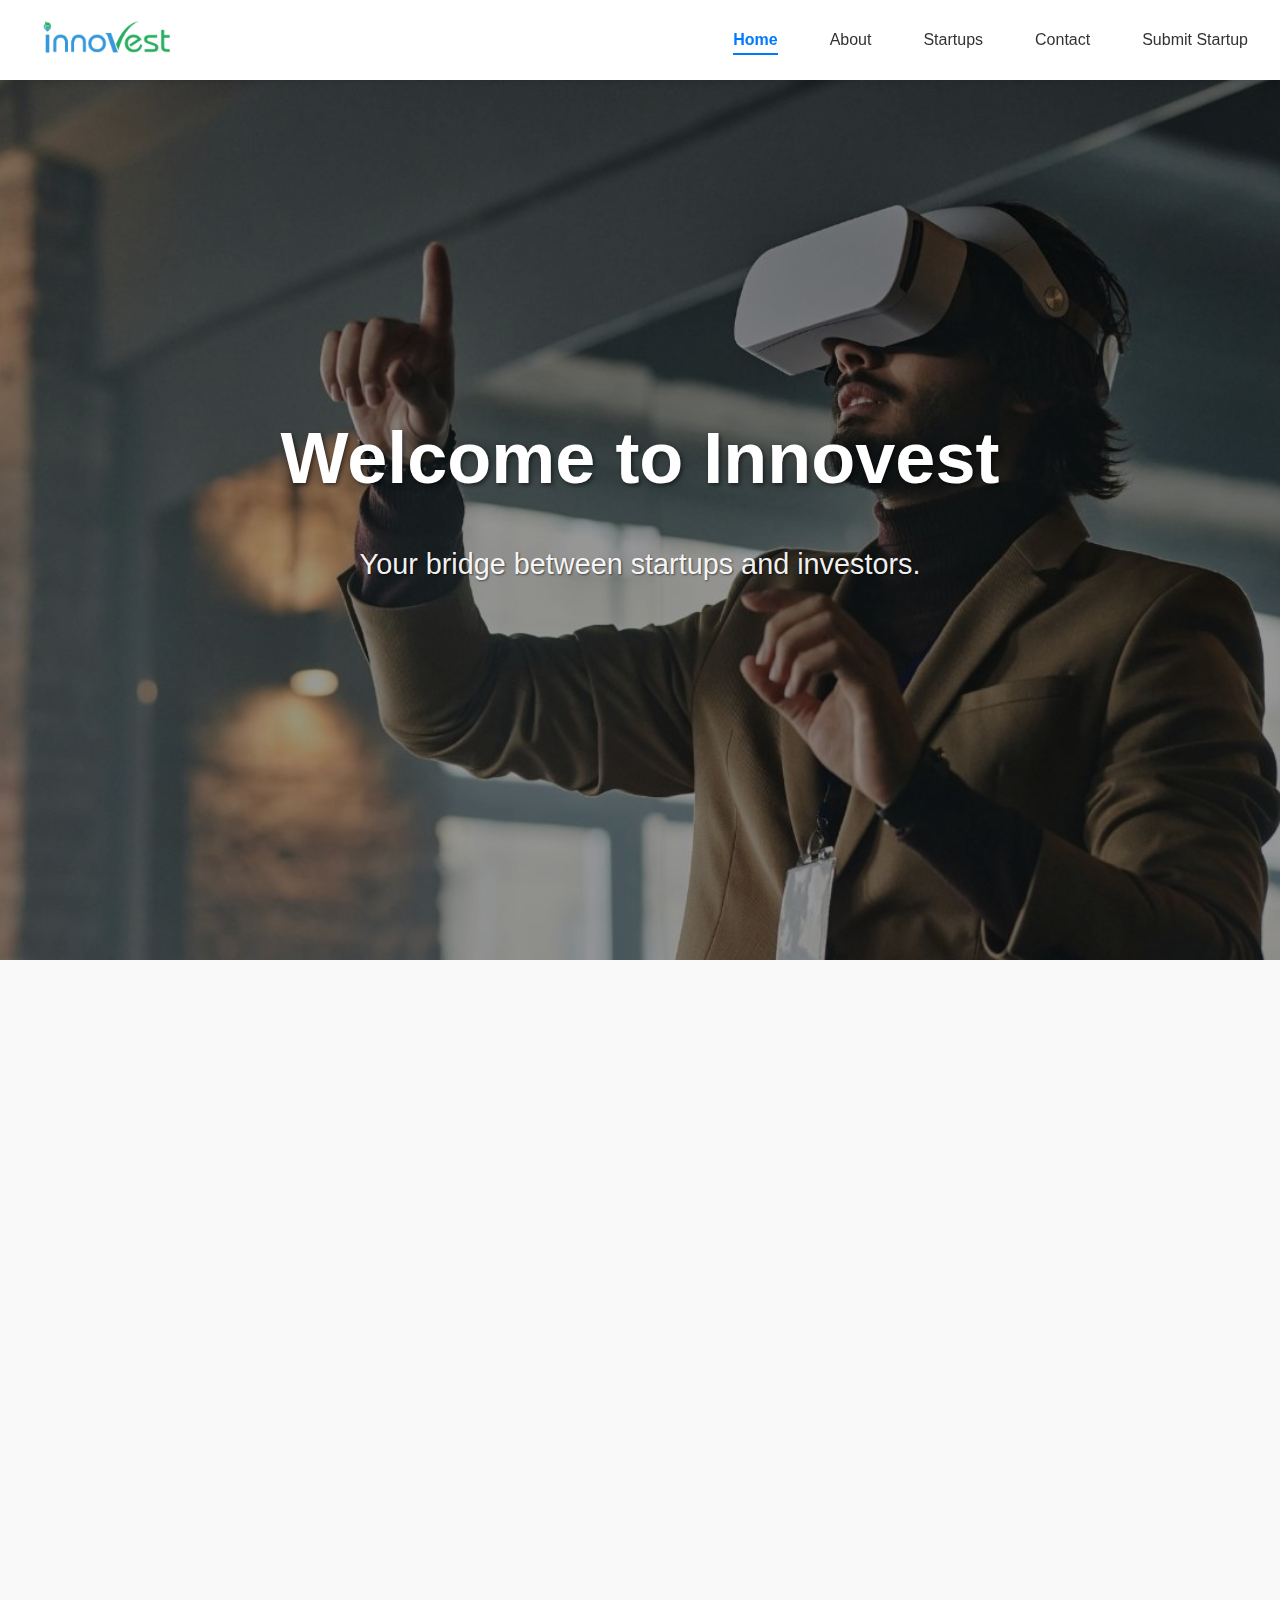
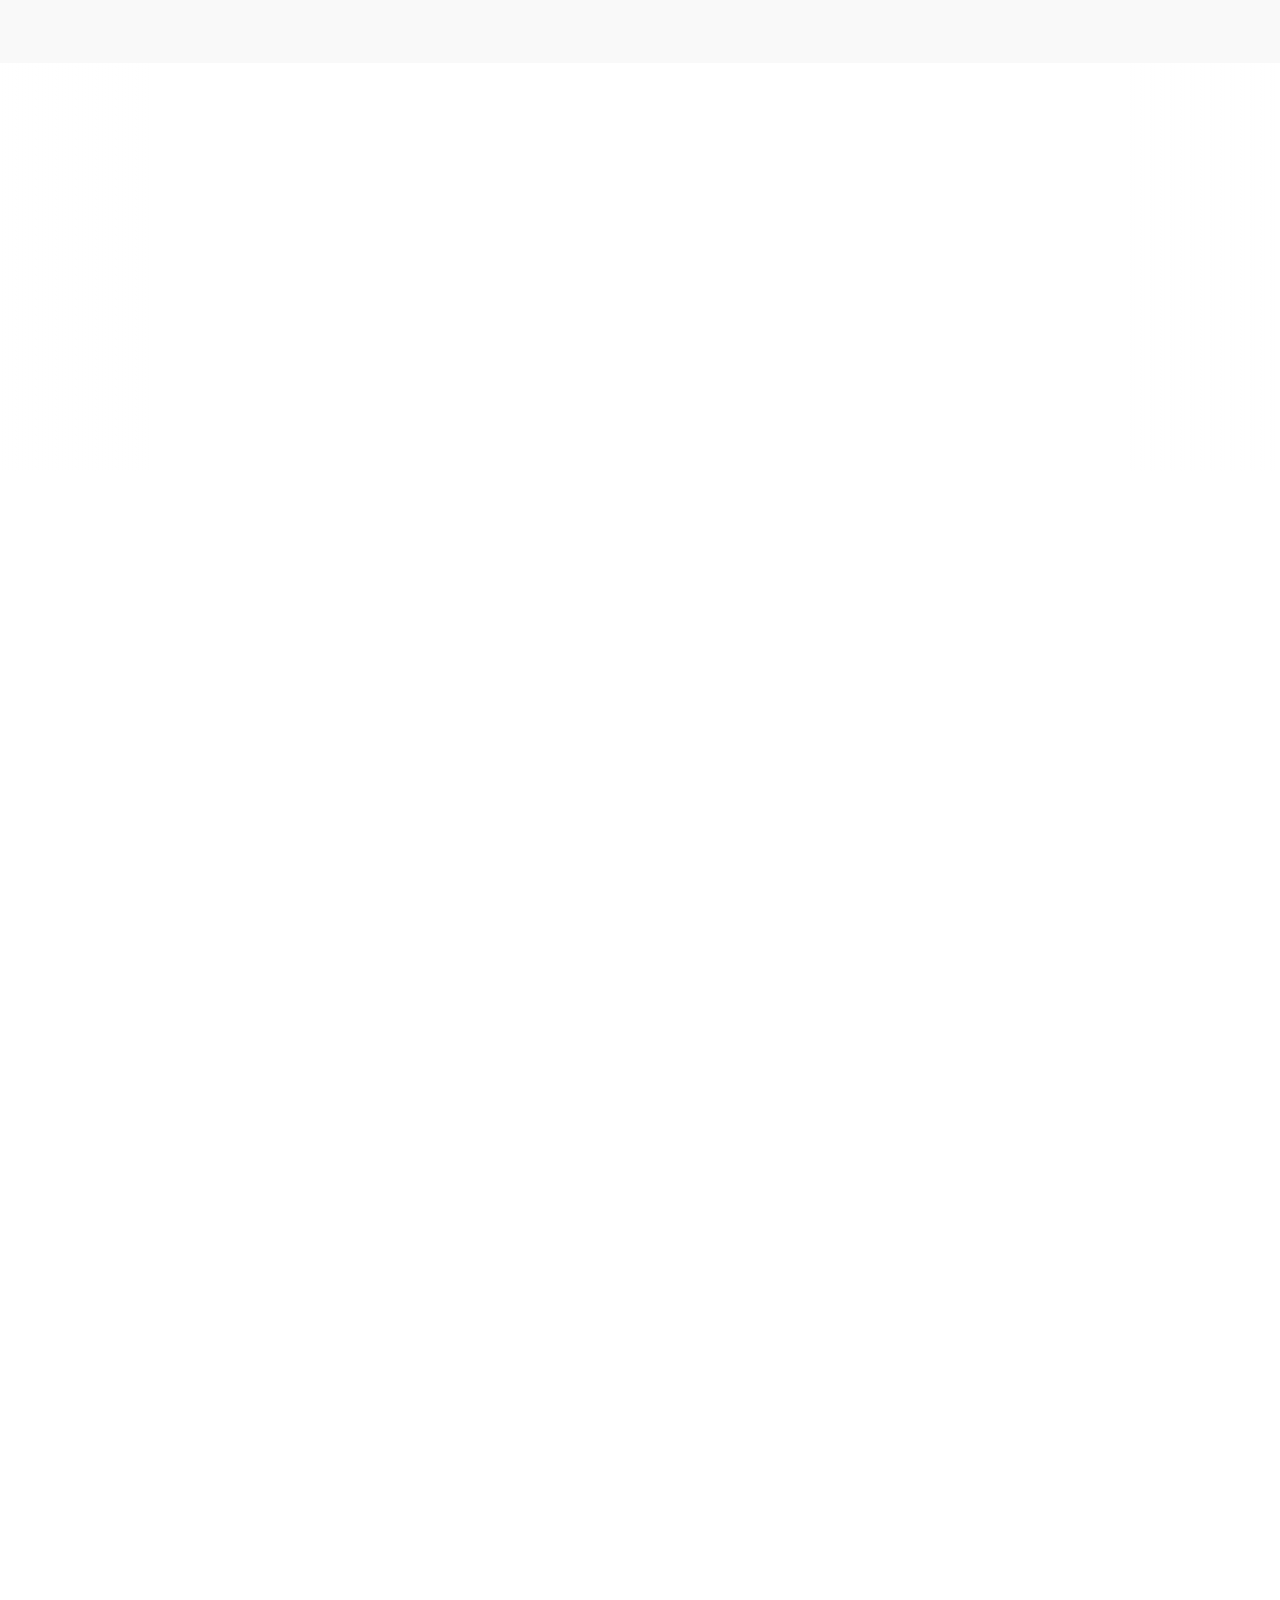
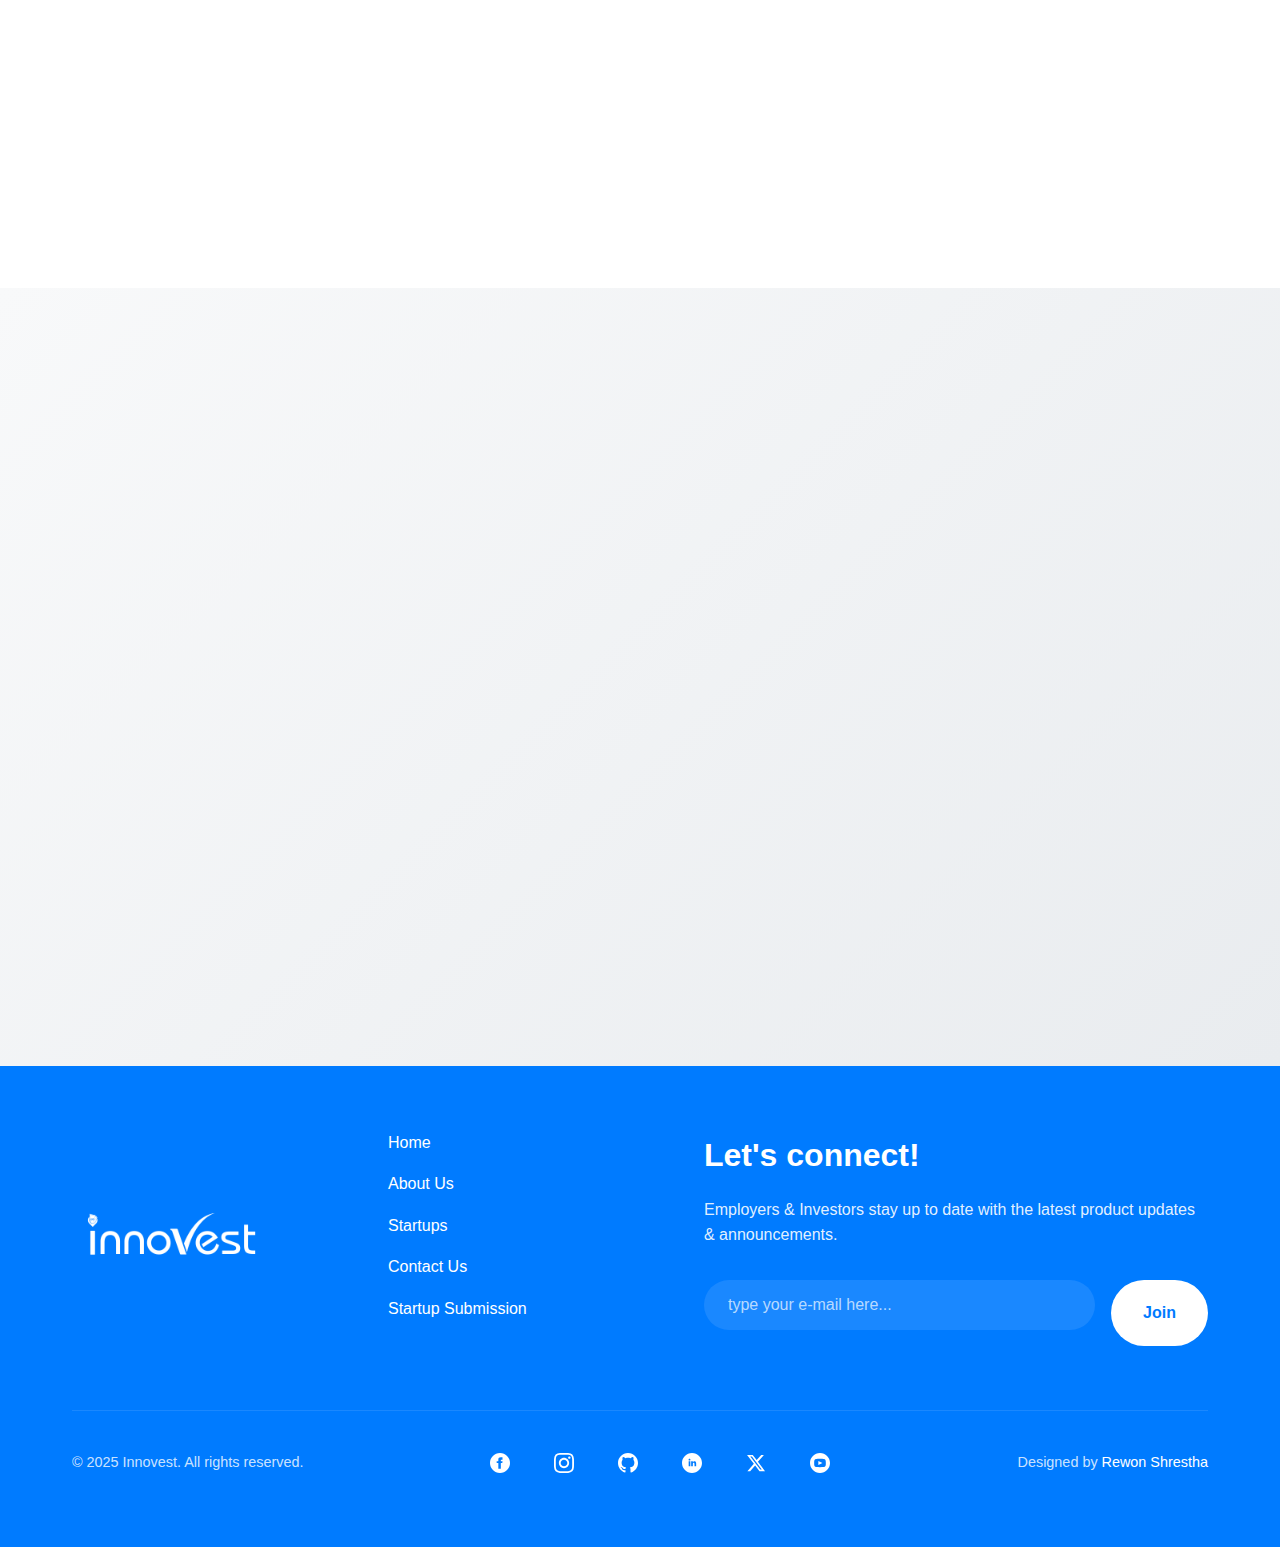
<file: index.html>
<!DOCTYPE html>
<html lang="en">
<head>
  <meta charset="UTF-8">
  <meta name="viewport" content="width=device-width, initial-scale=1">
  <title>Innovest</title>
  <!-- Link to external CSS file -->
  <link rel="stylesheet" href="css/mainstyle.css">
  <!-- Font Awesome -->
  <link rel="stylesheet" href="https://cdnjs.cloudflare.com/ajax/libs/font-awesome/6.0.0/css/all.min.css">
</head>
<body>
  <!-- Navigation Bar -->
  <header id="navbar">
    <div class="logo">
      <img src="Assets/innovest-logo.png" alt="Innovest Logo">
    </div>
    <nav>
      <ul>
        <li><a href="index.html" class="active">Home</a></li>
        <li><a href="about.html">About</a></li>
        <li><a href="startups.html">Startups</a></li>
        <li><a href="contact.html">Contact</a></li>
        <li><a href="submit.html">Submit Startup</a></li>
      </ul>
    </nav>
  </header>

  <!-- Main Content Area -->
  <main>
    <!-- Home Section -->
    <section id="home">
      <div class="slider">
        <div class="slide" style="background-image: url('Assets/landing page 1.jpg');"></div>
        <div class="slide" style="background-image: url('Assets/landing page 2.jpg');"></div>
        <div class="slide" style="background-image: url('Assets/landing page 3.jpg');"></div>
      </div>
      <div class="overlay"></div>
      <div class="home-content">
      <h1>Welcome to Innovest</h1>
      <p>Your bridge between startups and investors.</p>
      </div>
    </section>

    <!-- About CTA Section -->
    <section id="about-cta">
      <div class="section-content">
        <div class="about-cta-content">
          <div class="about-cta-text">
            <h2>Empowering Innovation in Nepal</h2>
            <p>We're transforming Nepal's startup ecosystem by connecting visionary entrepreneurs with strategic investors, bridging innovation and investment to drive growth.</p>
            <div class="about-features">
              <div class="about-feature">
                <i class="fas fa-lightbulb"></i>
                <h3>Innovation Hub</h3>
              </div>
              <div class="about-feature">
                <i class="fas fa-users"></i>
                <h3>Community Driven</h3>
              </div>
              <div class="about-feature">
                <i class="fas fa-globe"></i>
                <h3>Global Reach</h3>
              </div>
            </div>
            <a href="about.html" class="cta-button">Learn More About Us</a>
          </div>
          <div class="about-cta-image">
            <img src="Assets/innovation.gif" alt="Our Team">
          </div>
        </div>
      </div>
    </section>

    <!-- Trusted Investors Section -->
    <section id="trusted-investors">
      <div class="section-content">
        <h2>Trusted By Top-Rated Investors</h2>
        <div class="investors-carousel">
          <!-- First set of logos -->
          <div class="investor-card">
            <img src="Assets/investor/Gaurav Goel.jpg" alt="Gaurav Goel">
          </div>
          <div class="investor-card">
            <img src="Assets/investor/golyan group.jpg" alt="Golyan Group">
          </div>
          <div class="investor-card">
            <img src="Assets/investor/spark  ventures.jpg" alt="Spark Ventures">
          </div>
          <div class="investor-card">
            <img src="Assets/investor/team Ventures.jpg" alt="Team Ventures">
          </div>
          <div class="investor-card">
            <img src="Assets/investor/Umesh_Shrestha.jpg" alt="Umesh Shrestha">
          </div>
          <!-- Duplicate set for seamless loop -->
          <div class="investor-card">
            <img src="Assets/investor/Gaurav Goel.jpg" alt="Gaurav Goel">
          </div>
          <div class="investor-card">
            <img src="Assets/investor/golyan group.jpg" alt="Golyan Group">
          </div>
          <div class="investor-card">
            <img src="Assets/investor/spark  ventures.jpg" alt="Spark Ventures">
          </div>
          <div class="investor-card">
            <img src="Assets/investor/team Ventures.jpg" alt="Team Ventures">
          </div>
          <div class="investor-card">
            <img src="Assets/investor/Umesh_Shrestha.jpg" alt="Umesh Shrestha">
          </div>
        </div>
      </div>
    </section>

    <!-- Testimonials Section -->
    <section id="testimonials">
      <div class="section-content">
        <div class="testimonial-header">
          <span class="subtitle"></span>
          <h2>What Our <span class="highlight">Startup Founders Says</span></h2>
        </div>
        <div class="testimonials-grid">
          <div class="testimonial-card">
            <div class="testimonial-image">
              <img src="Assets/startups/foodmario founder.png" alt="Founder 1">
            </div>
            <div class="testimonial-content">
              <p>"Innovest helped us connect with the perfect investors for our startup. Their platform made the entire process smooth and efficient."</p>
              <div class="testimonial-info">
                <h4>Rohit Tiwari</h4>
                <p class="founder-title">Founder, Foodmario</p>
              </div>
            </div>
          </div>
          <div class="testimonial-card">
            <div class="testimonial-image">
              <img src="Assets/startups/offering happiness foounder.png" alt="Founder 2">
            </div>
            <div class="testimonial-content">
              <p>"The support and guidance we received through Innovest was invaluable. They truly understand what startups need."</p>
              <div class="testimonial-info">
                <h4>Niraj Kafle</h4>
                <p class="founder-title">Co-Founder, Offering Happiness</p>
              </div>
            </div>
          </div>
          <div class="testimonial-card">
            <div class="testimonial-image">
              <img src="Assets/startups/sastodeal founder.png" alt="Founder 3">
            </div>
            <div class="testimonial-content">
              <p>"From ideation to funding, Innovest was there every step of the way. Their platform is a game-changer for startups."</p>
              <div class="testimonial-info">
                <h4>Amun Thapa</h4>
                <p class="founder-title">Founder/ CEO, Sastodeal</p>
              </div>
            </div>
          </div>
        </div>
      </div>
    </section>

    <!-- Featured Startups Section -->
    <section id="featured-startups-preview">
      <div class="section-content">
        <div class="section-header">
          <h2>Discover Promising <span class="highlight">Startups</span></h2>
        </div>
        <div class="startups-preview-container">
          <div class="startups-preview-image">
            <img src="Assets/startup design.gif" alt="Innovative Startups">
          </div>
          <div class="startups-preview-content">
            <h3>Connecting Investors with Nepal's Most Innovative Ventures</h3>
            <p>Explore a curated selection of Nepal's most promising startups across various industries from food technology to digital solutions. Our platform showcases businesses ready for investment, each with verified growth potential and innovative business models.</p>
            <ul class="startups-highlights">
              <li><i class="fas fa-check-circle"></i> Vetted startups with proven traction</li>
              <li><i class="fas fa-check-circle"></i> Diverse investment opportunities</li>
              <li><i class="fas fa-check-circle"></i> Direct connection with founders</li>
            </ul>
            <a href="startups.html" class="explore-startups-btn">
              Explore Listed Startups
              <i class="fas fa-arrow-right"></i>
            </a>
          </div>
        </div>
      </div>
    </section>

    <!-- Submit Startup Call-to-Action Section -->
    <section id="submit-cta">
      <div class="section-content">
        <div class="submit-cta-content">
          <h2>Have a Great Startup Idea?</h2>
          <p>Join our community of innovative entrepreneurs and connect with potential investors who can help bring your vision to life.</p>
          <div class="cta-features">
            <div class="feature">
              <i class="fas fa-rocket"></i>
              <h3>Launch Faster</h3>
              <p>Get the resources and connections you need to accelerate your startup's growth</p>
            </div>
            <div class="feature">
              <i class="fas fa-handshake"></i>
              <h3>Connect with Investors</h3>
              <p>Meet investors who are passionate about supporting innovative ideas</p>
            </div>
            <div class="feature">
              <i class="fas fa-chart-line"></i>
              <h3>Scale Your Business</h3>
              <p>Access mentorship, funding, and strategic partnerships</p>
            </div>
          </div>
          <a href="submit.html" class="cta-button">Submit Your Startup</a>
        </div>
      </div>
    </section>
  </main>

  <!-- Footer -->
  <footer class="footer">
    <div class="footer-content">
      <div class="footer-grid">
        <div class="footer-logo-section">
          <img src="Assets/innovest.png" alt="Innovest Logo">
        </div>
        
        <div class="footer-nav">
          <ul>
            <li><a href="index.html">Home</a></li>
            <li><a href="about.html">About Us</a></li>
            <li><a href="startups.html">Startups</a></li>
            <li><a href="contact.html">Contact Us</a></li>
            <li><a href="startup-submission.html">Startup Submission</a></li>
          </ul>
        </div>

        <div class="newsletter-content">
          <h3>Let's connect!</h3>
          <p>Employers & Investors stay up to date with the latest product updates & announcements.</p>
          <form class="newsletter-form">
            <input type="email" placeholder="type your e-mail here...">
            <button type="submit">Join</button>
          </form>
        </div>
      </div>

      <div class="footer-bottom">
        <div class="copyright">© 2025 Innovest. All rights reserved.</div>
        <div class="social-links">
          <a href="#" class="social-link" aria-label="Facebook">
            <svg xmlns="http://www.w3.org/2000/svg" fill="currentColor" viewBox="0 0 24 24"><path d="M12 0c-6.627 0-12 5.373-12 12s5.373 12 12 12 12-5.373 12-12-5.373-12-12-12zm3 8h-1.35c-.538 0-.65.221-.65.778v1.222h2l-.209 2h-1.791v7h-3v-7h-2v-2h2v-2.308c0-1.769.931-2.692 3.029-2.692h1.971v3z"/></svg>
          </a>
          <a href="#" class="social-link" aria-label="Instagram">
            <svg xmlns="http://www.w3.org/2000/svg" fill="currentColor" viewBox="0 0 24 24"><path d="M12 2.163c3.204 0 3.584.012 4.85.07 3.252.148 4.771 1.691 4.919 4.919.058 1.265.069 1.645.069 4.849 0 3.205-.012 3.584-.069 4.849-.149 3.225-1.664 4.771-4.919 4.919-1.266.058-1.644.07-4.85.07-3.204 0-3.584-.012-4.849-.07-3.26-.149-4.771-1.699-4.919-4.92-.058-1.265-.07-1.644-.07-4.849 0-3.204.013-3.583.07-4.849.149-3.227 1.664-4.771 4.919-4.919 1.266-.057 1.645-.069 4.849-.069zm0-2.163c-3.259 0-3.667.014-4.947.072-4.358.2-6.78 2.618-6.98 6.98-.059 1.281-.073 1.689-.073 4.948 0 3.259.014 3.668.072 4.948.2 4.358 2.618 6.78 6.98 6.98 1.281.058 1.689.072 4.948.072 3.259 0 3.668-.014 4.948-.072 4.354-.2 6.782-2.618 6.979-6.98.059-1.28.073-1.689.073-4.948 0-3.259-.014-3.667-.072-4.947-.196-4.354-2.617-6.78-6.979-6.98-1.281-.059-1.69-.073-4.949-.073zm0 5.838c-3.403 0-6.162 2.759-6.162 6.162s2.759 6.163 6.162 6.163 6.162-2.759 6.162-6.163c0-3.403-2.759-6.162-6.162-6.162zm0 10.162c-2.209 0-4-1.79-4-4 0-2.209 1.791-4 4-4s4 1.791 4 4c0 2.21-1.791 4-4 4zm6.406-11.845c-.796 0-1.441.645-1.441 1.44s.645 1.44 1.441 1.44c.795 0 1.439-.645 1.439-1.44s-.644-1.44-1.439-1.44z"/></svg>
          </a>
          <a href="#" class="social-link" aria-label="Github">
            <svg xmlns="http://www.w3.org/2000/svg" fill="currentColor" viewBox="0 0 24 24"><path d="M12 0c-6.626 0-12 5.373-12 12 0 5.302 3.438 9.8 8.207 11.387.599.111.793-.261.793-.577v-2.234c-3.338.726-4.033-1.416-4.033-1.416-.546-1.387-1.333-1.756-1.333-1.756-1.089-.745.083-.729.083-.729 1.205.084 1.839 1.237 1.839 1.237 1.07 1.834 2.807 1.304 3.492.997.107-.775.418-1.305.762-1.604-2.665-.305-5.467-1.334-5.467-5.931 0-1.311.469-2.381 1.236-3.221-.124-.303-.535-1.524.117-3.176 0 0 1.008-.322 3.301 1.23.957-.266 1.983-.399 3.003-.404 1.02.005 2.047.138 3.006.404 2.291-1.552 3.297-1.23 3.297-1.23.653 1.653.242 2.874.118 3.176.77.84 1.235 1.911 1.235 3.221 0 4.609-2.807 5.624-5.479 5.921.43.372.823 1.102.823 2.222v3.293c0 .319.192.694.801.576 4.765-1.589 8.199-6.086 8.199-11.386 0-6.627-5.373-12-12-12z"/></svg>
          </a>
          <a href="#" class="social-link" aria-label="LinkedIn">
            <svg xmlns="http://www.w3.org/2000/svg" fill="currentColor" viewBox="0 0 24 24"><path d="M12 0c-6.627 0-12 5.373-12 12s5.373 12 12 12 12-5.373 12-12-5.373-12-12-12zm-2 16h-2v-6h2v6zm-1-6.891c-.607 0-1.1-.496-1.1-1.109 0-.612.492-1.109 1.1-1.109s1.1.497 1.1 1.109c0 .613-.493 1.109-1.1 1.109zm8 6.891h-1.998v-2.861c0-1.881-2.002-1.722-2.002 0v2.861h-2v-6h2v1.093c.872-1.616 4-1.736 4 1.548v3.359z"/></svg>
          </a>
          <a href="#" class="social-link" aria-label="X">
            <svg xmlns="http://www.w3.org/2000/svg" fill="currentColor" viewBox="0 0 24 24"><path d="M18.244 2.25h3.308l-7.227 8.26 8.502 11.24H16.17l-5.214-6.817L4.99 21.75H1.68l7.73-8.835L1.254 2.25H8.08l4.713 6.231zm-1.161 17.52h1.833L7.084 4.126H5.117z"/></svg>
          </a>
          <a href="#" class="social-link" aria-label="YouTube">
            <svg xmlns="http://www.w3.org/2000/svg" fill="currentColor" viewBox="0 0 24 24"><path d="M12 0c-6.627 0-12 5.373-12 12s5.373 12 12 12 12-5.373 12-12-5.373-12-12-12zm4.441 16.892c-2.102.144-6.784.144-8.883 0-2.276-.156-2.541-1.27-2.558-4.892.017-3.629.285-4.736 2.558-4.892 2.099-.144 6.782-.144 8.883 0 2.277.156 2.541 1.27 2.559 4.892-.018 3.629-.285 4.736-2.559 4.892zm-6.441-7.234l4.917 2.338-4.917 2.346v-4.684z"/></svg>
          </a>
        </div>
        <div class="designer-credit">Designed by <a href="#">Rewon Shrestha</a></div>
      </div>
    </div>
  </footer>
  <!-- Add main.js -->
  <script src="js/main.js"></script>
  <!-- JavaScript -->
  <script src="js/script.js"></script>
  <script src="js/animations.js"></script>
</body>
</html>
</file>
<file: css/mainstyle.css>
��: r o o t   { 
         - - p r i m a r y - c o l o r :   # 0 0 7 B F F ; 
         - - s e c o n d a r y - c o l o r :   # 2 7 a e 6 0 ; 
         - - b a c k g r o u n d - c o l o r :   # f f f ; 
         - - t e x t - c o l o r :   # 3 3 3 ; 
         - - b o r d e r - c o l o r :   # c c c ; 
         - - p r i m a r y - r g b :   0 ,   1 2 3 ,   2 5 5 ; 
         - - s e c o n d a r y - r g b :   3 9 ,   1 7 4 ,   9 6 ; 
 } 
 
 *   { 
         m a r g i n :   0 ; 
         p a d d i n g :   0 ; 
         b o x - s i z i n g :   b o r d e r - b o x ; 
 } 
 
 b o d y   { 
         f o n t - f a m i l y :   ' A r i a l ' ,   s a n s - s e r i f ; 
         l i n e - h e i g h t :   1 . 6 ; 
         c o l o r :   v a r ( - - t e x t - c o l o r ) ; 
 } 
 
 # n a v b a r   { 
         p o s i t i o n :   f i x e d ; 
         t o p :   0 ; 
         l e f t :   0 ; 
         w i d t h :   1 0 0 % ; 
         b a c k g r o u n d :   v a r ( - - b a c k g r o u n d - c o l o r ) ; 
         p a d d i n g :   0 . 7 5 r e m   2 r e m ; 
         d i s p l a y :   f l e x ; 
         j u s t i f y - c o n t e n t :   s p a c e - b e t w e e n ; 
         a l i g n - i t e m s :   c e n t e r ; 
         b o x - s h a d o w :   0   2 p x   5 p x   r g b a ( 0 , 0 , 0 , 0 . 1 ) ; 
         z - i n d e x :   1 0 0 ; 
         h e i g h t :   8 0 p x ; 
 } 
 
 # n a v b a r . h i d d e n   { 
         t r a n s f o r m :   t r a n s l a t e Y ( - 1 0 0 % ) ; 
 } 
 
 # n a v b a r   . l o g o   { 
         d i s p l a y :   f l e x ; 
         a l i g n - i t e m s :   c e n t e r ; 
         h e i g h t :   1 0 0 % ; 
         p o s i t i o n :   r e l a t i v e ; 
 } 
 
 # n a v b a r   . l o g o   i m g   { 
         h e i g h t :   1 5 0 p x ; 
         w i d t h :   a u t o ; 
         o b j e c t - f i t :   c o n t a i n ; 
         p o s i t i o n :   a b s o l u t e ; 
         t o p :   5 0 % ; 
         t r a n s f o r m :   t r a n s l a t e Y ( - 5 0 % ) ; 
 } 
 
 # n a v b a r   n a v   u l   { 
         d i s p l a y :   f l e x ; 
         l i s t - s t y l e :   n o n e ; 
         g a p :   2 r e m ; 
         a l i g n - i t e m s :   c e n t e r ; 
 } 
 
 # n a v b a r   n a v   u l   l i   { 
         m a r g i n - l e f t :   2 0 p x ; 
 } 
 
 # n a v b a r   n a v   u l   l i   a   { 
         t e x t - d e c o r a t i o n :   n o n e ; 
         c o l o r :   v a r ( - - t e x t - c o l o r ) ; 
         f o n t - w e i g h t :   5 0 0 ; 
         p a d d i n g :   5 p x   0 ; 
         p o s i t i o n :   r e l a t i v e ; 
 } 
 
 # n a v b a r   n a v   u l   l i   a : : a f t e r   { 
         c o n t e n t :   ' ' ; 
         p o s i t i o n :   a b s o l u t e ; 
         w i d t h :   1 0 0 % ; 
         h e i g h t :   2 p x ; 
         b a c k g r o u n d :   v a r ( - - p r i m a r y - c o l o r ) ; 
         b o t t o m :   - 2 p x ; 
         l e f t :   0 ; 
         t r a n s f o r m :   s c a l e X ( 0 ) ; 
         t r a n s f o r m - o r i g i n :   r i g h t ; 
 } 
 
 # n a v b a r   n a v   u l   l i   a : h o v e r : : a f t e r , 
 # n a v b a r   n a v   u l   l i   a . a c t i v e : : a f t e r   { 
         t r a n s f o r m :   s c a l e X ( 1 ) ; 
         t r a n s f o r m - o r i g i n :   l e f t ; 
 } 
 
 # n a v b a r   n a v   u l   l i   a : h o v e r , 
 # n a v b a r   n a v   u l   l i   a . a c t i v e   { 
         c o l o r :   v a r ( - - p r i m a r y - c o l o r ) ; 
 } 
 
 # n a v b a r   n a v   u l   l i   a . a c t i v e   { 
         f o n t - w e i g h t :   6 0 0 ; 
 } 
 
 m a i n   { 
         m a r g i n - t o p :   6 0 p x ; 
         p a d d i n g :   0 ; 
 } 
 
 s e c t i o n   { 
         m i n - h e i g h t :   a u t o ; 
         p a d d i n g :   1 . 5 r e m   0 ; 
 } 
 
 # h o m e   { 
         p o s i t i o n :   r e l a t i v e ; 
         m i n - h e i g h t :   1 0 0 v h ; 
         d i s p l a y :   f l e x ; 
         j u s t i f y - c o n t e n t :   c e n t e r ; 
         a l i g n - i t e m s :   c e n t e r ; 
         o v e r f l o w :   h i d d e n ; 
 } 
 
 . s l i d e r   { 
         p o s i t i o n :   a b s o l u t e ; 
         t o p :   0 ; 
         l e f t :   0 ; 
         w i d t h :   1 0 0 % ; 
         h e i g h t :   1 0 0 % ; 
 } 
 
 . s l i d e   { 
         p o s i t i o n :   a b s o l u t e ; 
         t o p :   0 ; 
         l e f t :   0 ; 
         w i d t h :   1 0 0 % ; 
         h e i g h t :   1 0 0 % ; 
         b a c k g r o u n d - s i z e :   c o v e r ; 
         b a c k g r o u n d - p o s i t i o n :   c e n t e r ; 
         b a c k g r o u n d - r e p e a t :   n o - r e p e a t ; 
 } 
 
 . s l i d e : n o t ( : f i r s t - c h i l d )   { 
         d i s p l a y :   n o n e ; 
 } 
 
 . o v e r l a y   { 
         p o s i t i o n :   a b s o l u t e ; 
         t o p :   0 ; 
         l e f t :   0 ; 
         w i d t h :   1 0 0 % ; 
         h e i g h t :   1 0 0 % ; 
         b a c k g r o u n d :   r g b a ( 0 ,   0 ,   0 ,   0 . 4 ) ; 
         z - i n d e x :   1 ; 
 } 
 
 . h o m e - c o n t e n t   { 
         p o s i t i o n :   r e l a t i v e ; 
         z - i n d e x :   2 ; 
         t e x t - a l i g n :   c e n t e r ; 
         m a x - w i d t h :   1 2 0 0 p x ; 
         m a r g i n :   0   a u t o ; 
         p a d d i n g :   0   1 . 5 r e m ; 
 } 
 
 # h o m e   h 1   { 
         f o n t - s i z e :   4 . 5 r e m ; 
         m a r g i n - b o t t o m :   1 . 5 r e m ; 
         c o l o r :   w h i t e ; 
         t e x t - s h a d o w :   2 p x   2 p x   4 p x   r g b a ( 0 ,   0 ,   0 ,   0 . 5 ) ; 
 } 
 
 # h o m e   p   { 
         f o n t - s i z e :   1 . 8 r e m ; 
         c o l o r :   r g b a ( 2 5 5 ,   2 5 5 ,   2 5 5 ,   0 . 9 5 ) ; 
         m a r g i n - b o t t o m :   2 r e m ; 
         t e x t - s h a d o w :   1 p x   1 p x   2 p x   r g b a ( 0 ,   0 ,   0 ,   0 . 5 ) ; 
 } 
 
 / *   A b o u t   P a g e   S t y l e s   * / 
 # a b o u t - h e r o   { 
         b a c k g r o u n d :   l i n e a r - g r a d i e n t ( 1 3 5 d e g ,   v a r ( - - p r i m a r y - c o l o r ) ,   v a r ( - - s e c o n d a r y - c o l o r ) ) ; 
         c o l o r :   w h i t e ; 
         p a d d i n g :   6 r e m   0   4 r e m ; 
         t e x t - a l i g n :   c e n t e r ; 
         m a r g i n - t o p :   6 0 p x ; 
 } 
 
 . a b o u t - h e r o - c o n t e n t   { 
         m a x - w i d t h :   8 0 0 p x ; 
         m a r g i n :   0   a u t o ; 
         p a d d i n g :   0   1 . 5 r e m ; 
 } 
 
 . a b o u t - h e r o - c o n t e n t   h 1   { 
         f o n t - s i z e :   3 r e m ; 
         m a r g i n - b o t t o m :   1 . 5 r e m ; 
         t e x t - s h a d o w :   2 p x   2 p x   4 p x   r g b a ( 0 ,   0 ,   0 ,   0 . 2 ) ; 
 } 
 
 . a b o u t - h e r o - c o n t e n t   p   { 
         f o n t - s i z e :   1 . 2 r e m ; 
         o p a c i t y :   0 . 9 ; 
         l i n e - h e i g h t :   1 . 6 ; 
 } 
 
 / *   A b o u t   C T A   S e c t i o n   * / 
 # a b o u t - c t a   { 
         p a d d i n g :   5 r e m   0 ; 
         b a c k g r o u n d :   # f 9 f 9 f 9 ; 
 } 
 
 . a b o u t - c t a - c o n t e n t   { 
         d i s p l a y :   g r i d ; 
         g r i d - t e m p l a t e - c o l u m n s :   1 f r   1 f r ; 
         g a p :   4 r e m ; 
         a l i g n - i t e m s :   c e n t e r ; 
         m a x - w i d t h :   1 2 0 0 p x ; 
         m a r g i n :   0   a u t o ; 
         p a d d i n g :   0   1 . 5 r e m ; 
 } 
 
 . a b o u t - c t a - t e x t   { 
         p a d d i n g - r i g h t :   2 r e m ; 
 } 
 
 . a b o u t - c t a - t e x t   h 2   { 
         f o n t - s i z e :   2 . 5 r e m ; 
         m a r g i n - b o t t o m :   1 . 5 r e m ; 
         c o l o r :   v a r ( - - t e x t - c o l o r ) ; 
         l i n e - h e i g h t :   1 . 2 ; 
 } 
 
 . a b o u t - c t a - t e x t   p   { 
         f o n t - s i z e :   1 . 1 r e m ; 
         l i n e - h e i g h t :   1 . 8 ; 
         c o l o r :   # 5 5 5 ; 
         m a r g i n - b o t t o m :   2 r e m ; 
 } 
 
 . a b o u t - f e a t u r e s   { 
         d i s p l a y :   g r i d ; 
         g r i d - t e m p l a t e - c o l u m n s :   r e p e a t ( 3 ,   1 f r ) ; 
         g a p :   2 r e m ; 
         m a r g i n :   2 r e m   0 ; 
 } 
 
 . a b o u t - f e a t u r e   { 
         t e x t - a l i g n :   c e n t e r ; 
         p a d d i n g :   1 . 5 r e m ; 
         b a c k g r o u n d :   w h i t e ; 
         b o r d e r - r a d i u s :   1 0 p x ; 
         b o x - s h a d o w :   0   4 p x   1 5 p x   r g b a ( 0 ,   0 ,   0 ,   0 . 1 ) ; 
         t r a n s i t i o n :   t r a n s f o r m   0 . 3 s   e a s e ; 
 } 
 
 . a b o u t - f e a t u r e : h o v e r   { 
         t r a n s f o r m :   t r a n s l a t e Y ( - 5 p x ) ; 
 } 
 
 . a b o u t - f e a t u r e   i   { 
         f o n t - s i z e :   2 r e m ; 
         c o l o r :   v a r ( - - p r i m a r y - c o l o r ) ; 
         m a r g i n - b o t t o m :   1 r e m ; 
 } 
 
 . a b o u t - f e a t u r e   h 3   { 
         f o n t - s i z e :   1 . 2 r e m ; 
         c o l o r :   v a r ( - - t e x t - c o l o r ) ; 
         m a r g i n - b o t t o m :   0 . 5 r e m ; 
 } 
 
 . a b o u t - c t a - i m a g e   { 
         p o s i t i o n :   r e l a t i v e ; 
         b o r d e r - r a d i u s :   2 0 p x ; 
         o v e r f l o w :   h i d d e n ; 
         b o x - s h a d o w :   0   1 0 p x   3 0 p x   r g b a ( 0 ,   0 ,   0 ,   0 . 1 5 ) ; 
 } 
 
 . a b o u t - c t a - i m a g e   i m g   { 
         w i d t h :   1 0 0 % ; 
         h e i g h t :   a u t o ; 
         d i s p l a y :   b l o c k ; 
         t r a n s i t i o n :   t r a n s f o r m   0 . 3 s   e a s e ; 
 } 
 
 . a b o u t - c t a - i m a g e : h o v e r   i m g   { 
         t r a n s f o r m :   s c a l e ( 1 . 0 5 ) ; 
 } 
 
 / *   F e a t u r e d   S t a r t u p s   S e c t i o n   * / 
 # f e a t u r e d - s t a r t u p s - p r e v i e w   { 
         p a d d i n g :   5 r e m   0 ; 
         b a c k g r o u n d :   w h i t e ; 
 } 
 
 . s t a r t u p s - p r e v i e w - c o n t a i n e r   { 
         d i s p l a y :   g r i d ; 
         g r i d - t e m p l a t e - c o l u m n s :   1 f r   1 f r ; 
         g a p :   4 r e m ; 
         a l i g n - i t e m s :   c e n t e r ; 
         m a x - w i d t h :   1 2 0 0 p x ; 
         m a r g i n :   0   a u t o ; 
         p a d d i n g :   0   1 . 5 r e m ; 
 } 
 
 . s t a r t u p s - p r e v i e w - i m a g e   { 
         p o s i t i o n :   r e l a t i v e ; 
         b o r d e r - r a d i u s :   2 0 p x ; 
         o v e r f l o w :   h i d d e n ; 
         b o x - s h a d o w :   0   1 0 p x   3 0 p x   r g b a ( 0 ,   0 ,   0 ,   0 . 1 5 ) ; 
 } 
 
 . s t a r t u p s - p r e v i e w - i m a g e   i m g   { 
         w i d t h :   1 0 0 % ; 
         h e i g h t :   a u t o ; 
         d i s p l a y :   b l o c k ; 
         t r a n s i t i o n :   t r a n s f o r m   0 . 3 s   e a s e ; 
 } 
 
 . s t a r t u p s - p r e v i e w - i m a g e : h o v e r   i m g   { 
         t r a n s f o r m :   s c a l e ( 1 . 0 5 ) ; 
 } 
 
 . s t a r t u p s - p r e v i e w - c o n t e n t   { 
         p a d d i n g - l e f t :   2 r e m ; 
 } 
 
 . s t a r t u p s - p r e v i e w - c o n t e n t   h 3   { 
         f o n t - s i z e :   2 . 2 r e m ; 
         m a r g i n - b o t t o m :   1 . 5 r e m ; 
         c o l o r :   v a r ( - - t e x t - c o l o r ) ; 
         l i n e - h e i g h t :   1 . 3 ; 
 } 
 
 . s t a r t u p s - p r e v i e w - c o n t e n t   p   { 
         f o n t - s i z e :   1 . 1 r e m ; 
         l i n e - h e i g h t :   1 . 8 ; 
         c o l o r :   # 5 5 5 ; 
         m a r g i n - b o t t o m :   2 r e m ; 
 } 
 
 . s t a r t u p s - h i g h l i g h t s   { 
         l i s t - s t y l e :   n o n e ; 
         m a r g i n - b o t t o m :   2 r e m ; 
 } 
 
 . s t a r t u p s - h i g h l i g h t s   l i   { 
         d i s p l a y :   f l e x ; 
         a l i g n - i t e m s :   c e n t e r ; 
         m a r g i n - b o t t o m :   1 r e m ; 
         f o n t - s i z e :   1 . 1 r e m ; 
         c o l o r :   # 4 4 4 ; 
 } 
 
 . s t a r t u p s - h i g h l i g h t s   l i   i   { 
         c o l o r :   v a r ( - - p r i m a r y - c o l o r ) ; 
         m a r g i n - r i g h t :   1 r e m ; 
         f o n t - s i z e :   1 . 2 r e m ; 
 } 
 
 . e x p l o r e - s t a r t u p s - b t n   { 
         d i s p l a y :   i n l i n e - f l e x ; 
         a l i g n - i t e m s :   c e n t e r ; 
         g a p :   1 r e m ; 
         p a d d i n g :   1 r e m   2 r e m ; 
         b a c k g r o u n d :   v a r ( - - p r i m a r y - c o l o r ) ; 
         c o l o r :   w h i t e ; 
         t e x t - d e c o r a t i o n :   n o n e ; 
         b o r d e r - r a d i u s :   5 0 p x ; 
         f o n t - w e i g h t :   6 0 0 ; 
         t r a n s i t i o n :   a l l   0 . 3 s   e a s e ; 
 } 
 
 . e x p l o r e - s t a r t u p s - b t n : h o v e r   { 
         b a c k g r o u n d :   # 0 0 5 6 b 3 ; 
         t r a n s f o r m :   t r a n s l a t e Y ( - 2 p x ) ; 
 } 
 
 / *   S u b m i t   C T A   S e c t i o n   * / 
 # s u b m i t - c t a   { 
         p a d d i n g :   5 r e m   0 ; 
         b a c k g r o u n d :   l i n e a r - g r a d i e n t ( 1 3 5 d e g ,   # f 8 f 9 f a   0 % ,   # e 9 e c e f   1 0 0 % ) ; 
 } 
 
 . s u b m i t - c t a - c o n t e n t   { 
         m a x - w i d t h :   1 2 0 0 p x ; 
         m a r g i n :   0   a u t o ; 
         p a d d i n g :   0   1 . 5 r e m ; 
         t e x t - a l i g n :   c e n t e r ; 
 } 
 
 . s u b m i t - c t a - c o n t e n t   h 2   { 
         f o n t - s i z e :   2 . 8 r e m ; 
         m a r g i n - b o t t o m :   1 . 5 r e m ; 
         c o l o r :   v a r ( - - t e x t - c o l o r ) ; 
 } 
 
 . s u b m i t - c t a - c o n t e n t   p   { 
         f o n t - s i z e :   1 . 2 r e m ; 
         c o l o r :   # 5 5 5 ; 
         m a x - w i d t h :   8 0 0 p x ; 
         m a r g i n :   0   a u t o   3 r e m ; 
         l i n e - h e i g h t :   1 . 8 ; 
 } 
 
 . c t a - f e a t u r e s   { 
         d i s p l a y :   g r i d ; 
         g r i d - t e m p l a t e - c o l u m n s :   r e p e a t ( 3 ,   1 f r ) ; 
         g a p :   2 r e m ; 
         m a r g i n - b o t t o m :   3 r e m ; 
 } 
 
 . f e a t u r e   { 
         b a c k g r o u n d :   w h i t e ; 
         p a d d i n g :   2 r e m ; 
         b o r d e r - r a d i u s :   1 5 p x ; 
         b o x - s h a d o w :   0   4 p x   2 0 p x   r g b a ( 0 ,   0 ,   0 ,   0 . 0 8 ) ; 
         t r a n s i t i o n :   t r a n s f o r m   0 . 3 s   e a s e ; 
 } 
 
 . f e a t u r e : h o v e r   { 
         t r a n s f o r m :   t r a n s l a t e Y ( - 5 p x ) ; 
 } 
 
 . f e a t u r e   i   { 
         f o n t - s i z e :   2 . 5 r e m ; 
         c o l o r :   v a r ( - - p r i m a r y - c o l o r ) ; 
         m a r g i n - b o t t o m :   1 . 5 r e m ; 
 } 
 
 . f e a t u r e   h 3   { 
         f o n t - s i z e :   1 . 4 r e m ; 
         c o l o r :   v a r ( - - t e x t - c o l o r ) ; 
         m a r g i n - b o t t o m :   1 r e m ; 
 } 
 
 . f e a t u r e   p   { 
         f o n t - s i z e :   1 r e m ; 
         c o l o r :   # 6 6 6 ; 
         m a r g i n :   0 ; 
 } 
 
 . c t a - b u t t o n   { 
         d i s p l a y :   i n l i n e - f l e x ; 
         a l i g n - i t e m s :   c e n t e r ; 
         p a d d i n g :   1 . 2 r e m   3 r e m ; 
         b a c k g r o u n d :   v a r ( - - p r i m a r y - c o l o r ) ; 
         c o l o r :   w h i t e ; 
         t e x t - d e c o r a t i o n :   n o n e ; 
         b o r d e r - r a d i u s :   5 0 p x ; 
         f o n t - s i z e :   1 . 1 r e m ; 
         f o n t - w e i g h t :   6 0 0 ; 
         t r a n s i t i o n :   a l l   0 . 3 s   e a s e ; 
         b o x - s h a d o w :   0   4 p x   1 5 p x   r g b a ( 0 ,   1 2 3 ,   2 5 5 ,   0 . 3 ) ; 
 } 
 
 . c t a - b u t t o n : h o v e r   { 
         b a c k g r o u n d :   # 0 0 5 6 b 3 ; 
         t r a n s f o r m :   t r a n s l a t e Y ( - 2 p x ) ; 
         b o x - s h a d o w :   0   6 p x   2 0 p x   r g b a ( 0 ,   1 2 3 ,   2 5 5 ,   0 . 4 ) ; 
 } 
 
 @ m e d i a   ( m a x - w i d t h :   9 9 2 p x )   { 
         . a b o u t - c t a - c o n t e n t , 
         . s t a r t u p s - p r e v i e w - c o n t a i n e r   { 
                 g r i d - t e m p l a t e - c o l u m n s :   1 f r ; 
                 g a p :   3 r e m ; 
         } 
 
         . a b o u t - c t a - t e x t , 
         . s t a r t u p s - p r e v i e w - c o n t e n t   { 
                 p a d d i n g :   0 ; 
                 t e x t - a l i g n :   c e n t e r ; 
         } 
 
         . a b o u t - f e a t u r e s   { 
                 m a x - w i d t h :   6 0 0 p x ; 
                 m a r g i n :   2 r e m   a u t o ; 
         } 
 
         . s t a r t u p s - h i g h l i g h t s   { 
                 m a x - w i d t h :   4 0 0 p x ; 
                 m a r g i n :   0   a u t o   2 r e m ; 
         } 
 
         . c t a - f e a t u r e s   { 
                 g r i d - t e m p l a t e - c o l u m n s :   r e p e a t ( 2 ,   1 f r ) ; 
         } 
 } 
 
 @ m e d i a   ( m a x - w i d t h :   7 6 8 p x )   { 
         . a b o u t - f e a t u r e s   { 
                 g r i d - t e m p l a t e - c o l u m n s :   r e p e a t ( 2 ,   1 f r ) ; 
         } 
 
         . c t a - f e a t u r e s   { 
                 g r i d - t e m p l a t e - c o l u m n s :   1 f r ; 
         } 
 
         . s u b m i t - c t a - c o n t e n t   h 2   { 
                 f o n t - s i z e :   2 . 2 r e m ; 
         } 
 } 
 
 @ m e d i a   ( m a x - w i d t h :   4 8 0 p x )   { 
         . a b o u t - f e a t u r e s   { 
                 g r i d - t e m p l a t e - c o l u m n s :   1 f r ; 
         } 
 
         . a b o u t - c t a - t e x t   h 2 , 
         . s t a r t u p s - p r e v i e w - c o n t e n t   h 3   { 
                 f o n t - s i z e :   2 r e m ; 
         } 
 } 
 
 / *   S t a t s   S e c t i o n   * / 
 # s t a t s   { 
         b a c k g r o u n d :   w h i t e ; 
         p a d d i n g :   4 r e m   0 ; 
 } 
 
 . s t a t s - g r i d   { 
         d i s p l a y :   g r i d ; 
         g r i d - t e m p l a t e - c o l u m n s :   r e p e a t ( 4 ,   1 f r ) ; 
         g a p :   2 r e m ; 
         m a x - w i d t h :   1 2 0 0 p x ; 
         m a r g i n :   0   a u t o ; 
         p a d d i n g :   0   1 . 5 r e m ; 
 } 
 
 . s t a t - i t e m   { 
         t e x t - a l i g n :   c e n t e r ; 
 } 
 
 . s t a t - i t e m   h 3   { 
         f o n t - s i z e :   2 . 5 r e m ; 
         c o l o r :   v a r ( - - p r i m a r y - c o l o r ) ; 
         m a r g i n - b o t t o m :   0 . 5 r e m ; 
 } 
 
 . s t a t - i t e m   p   { 
         f o n t - s i z e :   1 . 1 r e m ; 
         c o l o r :   # 6 6 6 ; 
 } 
 
 / *   M i s s i o n   &   V i s i o n   S e c t i o n   * / 
 # m i s s i o n - v i s i o n   { 
         b a c k g r o u n d :   # f 8 f 9 f a ; 
         p a d d i n g :   4 r e m   0 ; 
 } 
 
 . m i s s i o n - v i s i o n - g r i d   { 
         d i s p l a y :   g r i d ; 
         g r i d - t e m p l a t e - c o l u m n s :   r e p e a t ( 2 ,   1 f r ) ; 
         g a p :   3 r e m ; 
         m a x - w i d t h :   1 2 0 0 p x ; 
         m a r g i n :   0   a u t o ; 
         p a d d i n g :   0   1 . 5 r e m ; 
 } 
 
 . m i s s i o n - b o x ,   . v i s i o n - b o x   { 
         b a c k g r o u n d :   w h i t e ; 
         p a d d i n g :   2 r e m ; 
         b o r d e r - r a d i u s :   1 2 p x ; 
         b o x - s h a d o w :   0   4 p x   2 0 p x   r g b a ( 0 ,   0 ,   0 ,   0 . 1 ) ; 
         t r a n s i t i o n :   t r a n s f o r m   0 . 3 s   e a s e ; 
 } 
 
 . m i s s i o n - b o x : h o v e r ,   . v i s i o n - b o x : h o v e r   { 
         t r a n s f o r m :   t r a n s l a t e Y ( - 5 p x ) ; 
 } 
 
 . m i s s i o n - b o x   h 3 ,   . v i s i o n - b o x   h 3   { 
         c o l o r :   v a r ( - - p r i m a r y - c o l o r ) ; 
         f o n t - s i z e :   1 . 5 r e m ; 
         m a r g i n - b o t t o m :   1 r e m ; 
 } 
 
 . m i s s i o n - b o x   p ,   . v i s i o n - b o x   p   { 
         c o l o r :   # 6 6 6 ; 
         l i n e - h e i g h t :   1 . 6 ; 
 } 
 
 / *   V a l u e s   S e c t i o n   * / 
 # o u r - v a l u e s   { 
         b a c k g r o u n d :   w h i t e ; 
         p a d d i n g :   4 r e m   0 ; 
 } 
 
 . v a l u e s - g r i d   { 
         d i s p l a y :   g r i d ; 
         g r i d - t e m p l a t e - c o l u m n s :   r e p e a t ( 4 ,   1 f r ) ; 
         g a p :   2 r e m ; 
         m a x - w i d t h :   1 2 0 0 p x ; 
         m a r g i n :   0   a u t o ; 
         p a d d i n g :   0   1 . 5 r e m ; 
 } 
 
 . v a l u e - c a r d   { 
         t e x t - a l i g n :   c e n t e r ; 
         p a d d i n g :   2 r e m ; 
         b a c k g r o u n d :   # f 8 f 9 f a ; 
         b o r d e r - r a d i u s :   1 2 p x ; 
         t r a n s i t i o n :   a l l   0 . 3 s   e a s e ; 
 } 
 
 . v a l u e - c a r d : h o v e r   { 
         t r a n s f o r m :   t r a n s l a t e Y ( - 5 p x ) ; 
         b a c k g r o u n d :   v a r ( - - p r i m a r y - c o l o r ) ; 
         c o l o r :   w h i t e ; 
 } 
 
 . v a l u e - c a r d   i   { 
         f o n t - s i z e :   2 . 5 r e m ; 
         c o l o r :   v a r ( - - p r i m a r y - c o l o r ) ; 
         m a r g i n - b o t t o m :   1 r e m ; 
 } 
 
 . v a l u e - c a r d : h o v e r   i   { 
         c o l o r :   w h i t e ; 
 } 
 
 . v a l u e - c a r d   h 3   { 
         f o n t - s i z e :   1 . 2 r e m ; 
         m a r g i n - b o t t o m :   1 r e m ; 
 } 
 
 . v a l u e - c a r d   p   { 
         c o l o r :   # 6 6 6 ; 
         l i n e - h e i g h t :   1 . 6 ; 
 } 
 
 . v a l u e - c a r d : h o v e r   p   { 
         c o l o r :   r g b a ( 2 5 5 ,   2 5 5 ,   2 5 5 ,   0 . 9 ) ; 
 } 
 
 / *   R e s p o n s i v e   A d j u s t m e n t s   * / 
 @ m e d i a   ( m a x - w i d t h :   9 9 2 p x )   { 
         . s t a t s - g r i d ,   . v a l u e s - g r i d   { 
                 g r i d - t e m p l a t e - c o l u m n s :   r e p e a t ( 2 ,   1 f r ) ; 
         } 
 } 
 
 @ m e d i a   ( m a x - w i d t h :   7 6 8 p x )   { 
         . a b o u t - h e r o - c o n t e n t   h 1   { 
                 f o n t - s i z e :   2 . 5 r e m ; 
         } 
         
         . m i s s i o n - v i s i o n - g r i d   { 
                 g r i d - t e m p l a t e - c o l u m n s :   1 f r ; 
         } 
         
         . s t a t - i t e m   h 3   { 
                 f o n t - s i z e :   2 r e m ; 
         } 
 } 
 
 @ m e d i a   ( m a x - w i d t h :   4 8 0 p x )   { 
         . s t a t s - g r i d ,   . v a l u e s - g r i d   { 
                 g r i d - t e m p l a t e - c o l u m n s :   1 f r ; 
         } 
         
         . a b o u t - h e r o - c o n t e n t   h 1   { 
                 f o n t - s i z e :   2 r e m ; 
         } 
         
         . s t a t - i t e m   h 3   { 
             f o n t - s i z e :   1 . 8 r e m ; 
         } 
         
         # a b o u t - h e r o   { 
             p a d d i n g :   4 r e m   0   2 r e m ; 
         } 
     } 
     
     / *   A b o u t   S e c t i o n   * / 
     # a b o u t   { 
         b a c k g r o u n d :   v a r ( - - b a c k g r o u n d - c o l o r ) ; 
         p o s i t i o n :   r e l a t i v e ; 
     } 
     
     . a b o u t - c o n t e n t   { 
         p a d d i n g :   1 . 5 r e m ; 
     } 
     
     . a b o u t - g r i d   { 
         d i s p l a y :   g r i d ; 
         g r i d - t e m p l a t e - c o l u m n s :   1 f r   1 f r ; 
         g a p :   2 r e m ; 
         a l i g n - i t e m s :   c e n t e r ; 
         m a r g i n - t o p :   1 . 5 r e m ; 
     } 
     
     . a b o u t - t e x t   { 
         f o n t - s i z e :   1 . 1 r e m ; 
         l i n e - h e i g h t :   1 . 8 ; 
     } 
     
     . a b o u t - t e x t   p   { 
         m a r g i n - b o t t o m :   1 . 5 r e m ; 
     } 
     
     . a b o u t - i m a g e   { 
         p o s i t i o n :   r e l a t i v e ; 
         b o r d e r - r a d i u s :   1 2 p x ; 
         o v e r f l o w :   h i d d e n ; 
         b o x - s h a d o w :   0   4 p x   2 0 p x   r g b a ( 0 ,   0 ,   0 ,   0 . 1 ) ; 
     } 
     
     . a b o u t - i m a g e   i m g   { 
         w i d t h :   1 0 0 % ; 
         h e i g h t :   a u t o ; 
         d i s p l a y :   b l o c k ; 
     } 
     
     . a b o u t - i m a g e   i m g : h o v e r   { 
         t r a n s f o r m :   s c a l e ( 1 . 0 2 ) ; 
     } 
     
     / *   S t a r t u p s   S e c t i o n   * / 
     . s t a r t u p - c o n t a i n e r   { 
         d i s p l a y :   g r i d ; 
         g r i d - t e m p l a t e - c o l u m n s :   r e p e a t ( a u t o - f i t ,   m i n m a x ( 3 0 0 p x ,   1 f r ) ) ; 
         g a p :   2 r e m ; 
         p a d d i n g :   2 r e m   0 ; 
     } 
     . s t a r t u p - c a r d   { 
         b a c k g r o u n d :   w h i t e ; 
         b o r d e r - r a d i u s :   1 2 p x ; 
         b o x - s h a d o w :   0   4 p x   2 0 p x   r g b a ( 0 ,   0 ,   0 ,   0 . 1 ) ; 
         o v e r f l o w :   h i d d e n ; 
         t r a n s i t i o n :   a l l   0 . 3 s   e a s e ; 
         d i s p l a y :   f l e x ; 
         f l e x - d i r e c t i o n :   c o l u m n ; 
         h e i g h t :   1 0 0 % ; 
         p o s i t i o n :   r e l a t i v e ; 
     } 
     . s t a r t u p - c a r d : h o v e r   { 
         t r a n s f o r m :   t r a n s l a t e Y ( - 1 0 p x ) ; 
         b o x - s h a d o w :   0   8 p x   3 0 p x   r g b a ( 0 ,   0 ,   0 ,   0 . 1 5 ) ; 
     } 
     . s t a r t u p - c a r d   i m g   { 
         w i d t h :   1 0 0 % ; 
         h e i g h t :   1 0 0 % ; 
         o b j e c t - f i t :   c o v e r ; 
         o b j e c t - p o s i t i o n :   c e n t e r ; 
         d i s p l a y :   b l o c k ; 
         t r a n s i t i o n :   a l l   0 . 5 s   e a s e ; 
         a s p e c t - r a t i o :   1 6 / 9 ; 
     } 
     . s t a r t u p - c a r d : h o v e r   i m g   { 
         t r a n s f o r m :   s c a l e ( 1 . 1 ) ; 
     } 
     . c a r d - c o n t e n t   { 
         p a d d i n g :   1 . 5 r e m ; 
         f l e x :   1 ; 
         d i s p l a y :   f l e x ; 
         f l e x - d i r e c t i o n :   c o l u m n ; 
         b a c k g r o u n d :   w h i t e ; 
         t r a n s i t i o n :   a l l   0 . 3 s   e a s e ; 
         p o s i t i o n :   r e l a t i v e ; 
         z - i n d e x :   1 ; 
     } 
     . s t a r t u p - c a r d : h o v e r   . c a r d - c o n t e n t   { 
         b a c k g r o u n d :   v a r ( - - p r i m a r y - c o l o r ) ; 
     } 
     . c a r d - c o n t e n t   h 3   { 
         f o n t - s i z e :   1 . 4 r e m ; 
         m a r g i n - b o t t o m :   1 r e m ; 
         c o l o r :   v a r ( - - t e x t - c o l o r ) ; 
         t r a n s i t i o n :   c o l o r   0 . 3 s   e a s e ; 
     } 
     . s t a r t u p - c a r d : h o v e r   . c a r d - c o n t e n t   h 3   { 
         c o l o r :   w h i t e ; 
     } 
     . c a r d - c o n t e n t   p   { 
         c o l o r :   # 6 6 6 ; 
         m a r g i n - b o t t o m :   1 r e m ; 
         l i n e - h e i g h t :   1 . 6 ; 
         f l e x :   1 ; 
         t r a n s i t i o n :   c o l o r   0 . 3 s   e a s e ; 
     } 
     . s t a r t u p - c a r d : h o v e r   . c a r d - c o n t e n t   p   { 
         c o l o r :   r g b a ( 2 5 5 ,   2 5 5 ,   2 5 5 ,   0 . 9 ) ; 
     } 
     . l e a r n - m o r e - b t n   { 
         d i s p l a y :   i n l i n e - b l o c k ; 
         p a d d i n g :   0 . 8 r e m   1 . 5 r e m ; 
         b a c k g r o u n d :   v a r ( - - p r i m a r y - c o l o r ) ; 
         c o l o r :   w h i t e ; 
         t e x t - d e c o r a t i o n :   n o n e ; 
         b o r d e r - r a d i u s :   8 p x ; 
         m a r g i n - t o p :   1 r e m ; 
         t r a n s i t i o n :   a l l   0 . 3 s   e a s e ; 
         p o s i t i o n :   r e l a t i v e ; 
         o v e r f l o w :   h i d d e n ; 
     } 
     . l e a r n - m o r e - b t n : : b e f o r e   { 
         c o n t e n t :   ' ' ; 
         p o s i t i o n :   a b s o l u t e ; 
         t o p :   0 ; 
         l e f t :   0 ; 
         w i d t h :   1 0 0 % ; 
         h e i g h t :   1 0 0 % ; 
         b a c k g r o u n d :   r g b a ( 2 5 5 ,   2 5 5 ,   2 5 5 ,   0 . 2 ) ; 
         t r a n s f o r m :   t r a n s l a t e X ( - 1 0 0 % ) ; 
         t r a n s i t i o n :   t r a n s f o r m   0 . 3 s   e a s e ; 
     } 
     . l e a r n - m o r e - b t n : h o v e r : : b e f o r e   { 
         t r a n s f o r m :   t r a n s l a t e X ( 0 ) ; 
     } 
     . s t a r t u p - c a r d : h o v e r   . l e a r n - m o r e - b t n   { 
         b a c k g r o u n d :   w h i t e ; 
         c o l o r :   v a r ( - - p r i m a r y - c o l o r ) ; 
         t r a n s f o r m :   t r a n s l a t e Y ( - 2 p x ) ; 
         b o x - s h a d o w :   0   4 p x   1 5 p x   r g b a ( 0 ,   0 ,   0 ,   0 . 1 ) ; 
     } 
     
     / *   S t a r t u p   S u b m i s s i o n   F o r m   * / 
     # s t a r t u p F o r m   { 
         m a x - w i d t h :   8 0 0 p x ; 
         m a r g i n :   0   a u t o ; 
     } 
     f i e l d s e t   { 
         b o r d e r :   1 p x   s o l i d   v a r ( - - b o r d e r - c o l o r ) ; 
         b o r d e r - r a d i u s :   8 p x ; 
         p a d d i n g :   1 . 5 r e m ; 
         m a r g i n - b o t t o m :   2 r e m ; 
     } 
     l e g e n d   { 
         f o n t - w e i g h t :   b o l d ; 
         p a d d i n g :   0   1 r e m ; 
         c o l o r :   v a r ( - - p r i m a r y - c o l o r ) ; 
     } 
     l a b e l   { 
         d i s p l a y :   b l o c k ; 
         m a r g i n - b o t t o m :   0 . 5 r e m ; 
         f o n t - w e i g h t :   5 0 0 ; 
     } 
     i n p u t ,   t e x t a r e a   { 
         w i d t h :   1 0 0 % ; 
         p a d d i n g :   0 . 5 r e m ; 
         m a r g i n - b o t t o m :   1 r e m ; 
         b o r d e r :   1 p x   s o l i d   v a r ( - - b o r d e r - c o l o r ) ; 
         b o r d e r - r a d i u s :   4 p x ; 
     } 
     t e x t a r e a   { 
         h e i g h t :   1 0 0 p x ; 
         r e s i z e :   v e r t i c a l ; 
     } 
     b u t t o n [ t y p e = " s u b m i t " ]   { 
         b a c k g r o u n d :   v a r ( - - p r i m a r y - c o l o r ) ; 
         c o l o r :   w h i t e ; 
         p a d d i n g :   1 r e m   2 r e m ; 
         b o r d e r :   n o n e ; 
         b o r d e r - r a d i u s :   4 p x ; 
         c u r s o r :   p o i n t e r ; 
         f o n t - s i z e :   1 r e m ; 
         t r a n s i t i o n :   b a c k g r o u n d   0 . 3 s   e a s e ; 
     } 
     b u t t o n [ t y p e = " s u b m i t " ] : h o v e r   { 
         b a c k g r o u n d :   v a r ( - - s e c o n d a r y - c o l o r ) ; 
     } 
     
     / *   S t a r t u p   D e t a i l s   P a g e   S t y l i n g   * / 
     # s t a r t u p D e t a i l s   { 
         m a x - w i d t h :   1 2 0 0 p x ; 
         m a r g i n :   0   a u t o ; 
         p a d d i n g :   2 r e m ; 
     } 
     . d e t a i l s - c o n t a i n e r   { 
         d i s p l a y :   g r i d ; 
         g r i d - t e m p l a t e - c o l u m n s :   1 f r   1 f r ; 
         g a p :   2 r e m ; 
         m a r g i n - t o p :   2 r e m ; 
     } 
     . d e t a i l s - i m a g e   { 
         w i d t h :   1 0 0 % ; 
         h e i g h t :   4 0 0 p x ; 
         o b j e c t - f i t :   c o v e r ; 
         b o r d e r - r a d i u s :   8 p x ; 
     } 
     . d e t a i l s - c o n t e n t   { 
         p a d d i n g :   1 r e m ; 
     } 
     . i n v e s t m e n t - t a b l e   { 
         w i d t h :   1 0 0 % ; 
         b o r d e r - c o l l a p s e :   c o l l a p s e ; 
         m a r g i n :   2 r e m   0 ; 
     } 
     . i n v e s t m e n t - t a b l e   t h , 
     . i n v e s t m e n t - t a b l e   t d   { 
         p a d d i n g :   0 . 5 r e m ; 
         b o r d e r :   1 p x   s o l i d   v a r ( - - b o r d e r - c o l o r ) ; 
         t e x t - a l i g n :   l e f t ; 
     } 
     . i n v e s t m e n t - t a b l e   t h   { 
         b a c k g r o u n d :   v a r ( - - p r i m a r y - c o l o r ) ; 
         c o l o r :   w h i t e ; 
     } 
     
     / *   R e s p o n s i v e   D e s i g n   * / 
     @ m e d i a ( m a x - w i d t h :   7 6 8 p x )   { 
         n a v   u l   { 
             g a p :   1 r e m ; 
         } 
         . d e t a i l s - c o n t a i n e r   { 
             g r i d - t e m p l a t e - c o l u m n s :   1 f r ; 
         } 
         . a b o u t - g r i d   { 
             g r i d - t e m p l a t e - c o l u m n s :   1 f r ; 
             g a p :   2 r e m ; 
         } 
         
         . a b o u t - i m a g e   { 
             o r d e r :   - 1 ; 
         } 
         
         # h o m e   h 1   { 
             f o n t - s i z e :   2 . 5 r e m ; 
         } 
         # n a v b a r   { 
             h e i g h t :   7 0 p x ; 
         } 
         # n a v b a r   . l o g o   i m g   { 
             h e i g h t :   1 2 0 p x ; 
         } 
     } 
     @ m e d i a ( m a x - w i d t h :   4 8 0 p x )   { 
         # n a v b a r   { 
             f l e x - d i r e c t i o n :   c o l u m n ; 
             h e i g h t :   a u t o ; 
             p a d d i n g :   0 . 5 r e m ; 
         } 
         # n a v b a r   . l o g o   { 
             h e i g h t :   6 0 p x ; 
             m a r g i n - b o t t o m :   0 . 5 r e m ; 
         } 
         # n a v b a r   . l o g o   i m g   { 
             h e i g h t :   1 0 0 p x ; 
         } 
         n a v   u l   { 
             f l e x - d i r e c t i o n :   c o l u m n ; 
             t e x t - a l i g n :   c e n t e r ; 
             g a p :   0 . 5 r e m ; 
         } 
         . s t a r t u p - c o n t a i n e r   { 
             g r i d - t e m p l a t e - c o l u m n s :   1 f r ; 
         } 
         . h o m e - c o n t e n t   { 
             p a d d i n g :   1 r e m ; 
         } 
         # h o m e   h 1   { 
             f o n t - s i z e :   2 r e m ; 
         } 
         . a b o u t - c o n t e n t   { 
             p a d d i n g :   1 r e m ; 
         } 
     } 
     
     / *   U t i l i t y   c l a s s   t o   h i d e   e l e m e n t s   * / 
     . h i d d e n   { 
         d i s p l a y :   n o n e ; 
     } 
     
     / *   F o o t e r   S t y l e s   * / 
     . f o o t e r   { 
         b a c k g r o u n d - c o l o r :   v a r ( - - p r i m a r y - c o l o r ) ; 
         p a d d i n g :   4 r e m   0 ; 
         c o l o r :   w h i t e ; 
     } 
     
     . f o o t e r - c o n t e n t   { 
         m a x - w i d t h :   1 2 0 0 p x ; 
         m a r g i n :   0   a u t o ; 
         p a d d i n g :   0   2 r e m ; 
     } 
     
     . f o o t e r - g r i d   { 
         d i s p l a y :   g r i d ; 
         g r i d - t e m p l a t e - c o l u m n s :   1 f r   1 f r   2 f r ; 
         g a p :   4 r e m ; 
         m a r g i n - b o t t o m :   4 r e m ; 
     } 
     
     . f o o t e r - l o g o - s e c t i o n   { 
         d i s p l a y :   f l e x ; 
         a l i g n - i t e m s :   c e n t e r ; 
     } 
     
     . f o o t e r - l o g o - s e c t i o n   i m g   { 
         w i d t h :   2 0 0 p x ; 
         h e i g h t :   a u t o ; 
         f i l t e r :   b r i g h t n e s s ( 0 )   i n v e r t ( 1 ) ; 
         t r a n s i t i o n :   t r a n s f o r m   0 . 3 s   e a s e ; 
     } 
     
     . f o o t e r - l o g o - s e c t i o n   i m g : h o v e r   { 
         t r a n s f o r m :   s c a l e ( 1 . 0 5 ) ; 
     } 
     
     . f o o t e r - n a v   u l   { 
         l i s t - s t y l e :   n o n e ; 
         p a d d i n g :   0 ; 
     } 
     
     . f o o t e r - n a v   u l   l i   { 
         m a r g i n - b o t t o m :   1 r e m ; 
     } 
     
     . f o o t e r - n a v   u l   l i   a   { 
         c o l o r :   w h i t e ; 
         t e x t - d e c o r a t i o n :   n o n e ; 
         f o n t - s i z e :   1 r e m ; 
         t r a n s i t i o n :   a l l   0 . 3 s   e a s e ; 
         p o s i t i o n :   r e l a t i v e ; 
         p a d d i n g - l e f t :   0 ; 
     } 
     
     . f o o t e r - n a v   u l   l i   a : : a f t e r   { 
         c o n t e n t :   ' ' ; 
         p o s i t i o n :   a b s o l u t e ; 
         w i d t h :   0 ; 
         h e i g h t :   2 p x ; 
         b a c k g r o u n d :   w h i t e ; 
         l e f t :   0 ; 
         b o t t o m :   - 4 p x ; 
         t r a n s i t i o n :   w i d t h   0 . 3 s   e a s e ; 
     } 
     
     . f o o t e r - n a v   u l   l i   a : h o v e r : : a f t e r   { 
         w i d t h :   1 0 0 % ; 
     } 
     
     . f o o t e r - n a v   u l   l i   a : h o v e r   { 
         p a d d i n g - l e f t :   1 0 p x ; 
     } 
     
     . n e w s l e t t e r - c o n t e n t   h 3   { 
         f o n t - s i z e :   2 r e m ; 
         m a r g i n - b o t t o m :   1 r e m ; 
         c o l o r :   w h i t e ; 
     } 
     
     . n e w s l e t t e r - c o n t e n t   p   { 
         f o n t - s i z e :   1 r e m ; 
         m a r g i n - b o t t o m :   2 r e m ; 
         c o l o r :   r g b a ( 2 5 5 ,   2 5 5 ,   2 5 5 ,   0 . 9 ) ; 
         l i n e - h e i g h t :   1 . 6 ; 
     } 
     
     . n e w s l e t t e r - f o r m   { 
         d i s p l a y :   f l e x ; 
         g a p :   1 r e m ; 
     } 
     
     . n e w s l e t t e r - f o r m   i n p u t   { 
         f l e x :   1 ; 
         p a d d i n g :   1 r e m   1 . 5 r e m ; 
         b o r d e r :   n o n e ; 
         b o r d e r - r a d i u s :   5 0 p x ; 
         f o n t - s i z e :   1 r e m ; 
         b a c k g r o u n d :   r g b a ( 2 5 5 ,   2 5 5 ,   2 5 5 ,   0 . 1 ) ; 
         c o l o r :   w h i t e ; 
         t r a n s i t i o n :   a l l   0 . 3 s   e a s e ; 
     } 
     
     . n e w s l e t t e r - f o r m   i n p u t : : p l a c e h o l d e r   { 
         c o l o r :   r g b a ( 2 5 5 ,   2 5 5 ,   2 5 5 ,   0 . 7 ) ; 
     } 
     
     . n e w s l e t t e r - f o r m   i n p u t : f o c u s   { 
         o u t l i n e :   n o n e ; 
         b a c k g r o u n d :   r g b a ( 2 5 5 ,   2 5 5 ,   2 5 5 ,   0 . 2 ) ; 
     } 
     
     . n e w s l e t t e r - f o r m   b u t t o n   { 
         p a d d i n g :   1 r e m   2 r e m ; 
         b o r d e r :   n o n e ; 
         b o r d e r - r a d i u s :   5 0 p x ; 
         b a c k g r o u n d :   w h i t e ; 
         c o l o r :   v a r ( - - p r i m a r y - c o l o r ) ; 
         f o n t - w e i g h t :   6 0 0 ; 
         c u r s o r :   p o i n t e r ; 
         t r a n s i t i o n :   a l l   0 . 3 s   e a s e ; 
     } 
     
     . n e w s l e t t e r - f o r m   b u t t o n : h o v e r   { 
         t r a n s f o r m :   t r a n s l a t e Y ( - 2 p x ) ; 
         b o x - s h a d o w :   0   5 p x   1 5 p x   r g b a ( 0 ,   0 ,   0 ,   0 . 2 ) ; 
     } 
     
     . f o o t e r - b o t t o m   { 
         d i s p l a y :   f l e x ; 
         j u s t i f y - c o n t e n t :   s p a c e - b e t w e e n ; 
         a l i g n - i t e m s :   c e n t e r ; 
         p a d d i n g - t o p :   2 r e m ; 
         b o r d e r - t o p :   1 p x   s o l i d   r g b a ( 2 5 5 ,   2 5 5 ,   2 5 5 ,   0 . 1 ) ; 
     } 
     
     . c o p y r i g h t   { 
         c o l o r :   r g b a ( 2 5 5 ,   2 5 5 ,   2 5 5 ,   0 . 8 ) ; 
         f o n t - s i z e :   0 . 9 r e m ; 
     } 
     
     . s o c i a l - l i n k s   { 
         d i s p l a y :   f l e x ; 
         g a p :   1 . 5 r e m ; 
     } 
     
     . s o c i a l - l i n k   { 
         c o l o r :   w h i t e ; 
         t r a n s i t i o n :   a l l   0 . 3 s   e a s e ; 
         w i d t h :   4 0 p x ; 
         h e i g h t :   4 0 p x ; 
         d i s p l a y :   f l e x ; 
         a l i g n - i t e m s :   c e n t e r ; 
         j u s t i f y - c o n t e n t :   c e n t e r ; 
         b o r d e r - r a d i u s :   8 p x ; 
         p o s i t i o n :   r e l a t i v e ; 
     } 
     
     . s o c i a l - l i n k   s v g   { 
         w i d t h :   2 0 p x ; 
         h e i g h t :   2 0 p x ; 
         p o s i t i o n :   r e l a t i v e ; 
         z - i n d e x :   2 ; 
     } 
     
     . s o c i a l - l i n k : : b e f o r e   { 
         c o n t e n t :   ' ' ; 
         p o s i t i o n :   a b s o l u t e ; 
         t o p :   0 ; 
         l e f t :   0 ; 
         r i g h t :   0 ; 
         b o t t o m :   0 ; 
         b a c k g r o u n d :   w h i t e ; 
         b o r d e r - r a d i u s :   8 p x ; 
         t r a n s f o r m :   s c a l e ( 0 ) ; 
         t r a n s i t i o n :   t r a n s f o r m   0 . 3 s   e a s e ; 
     } 
     
     / *   S o c i a l   M e d i a   B r a n d   C o l o r s   * / 
     . s o c i a l - l i n k [ a r i a - l a b e l = " F a c e b o o k " ] : h o v e r   { 
         c o l o r :   # 1 8 7 7 f 2 ; 
     } 
     
     . s o c i a l - l i n k [ a r i a - l a b e l = " G i t h u b " ] : h o v e r   { 
         c o l o r :   # 3 3 3 ; 
     } 
     
     . s o c i a l - l i n k [ a r i a - l a b e l = " L i n k e d I n " ] : h o v e r   { 
         c o l o r :   # 0 0 7 7 b 5 ; 
     } 
     
     . s o c i a l - l i n k [ a r i a - l a b e l = " Y o u T u b e " ] : h o v e r   { 
         c o l o r :   # f f 0 0 0 0 ; 
     } 
     
     . s o c i a l - l i n k [ a r i a - l a b e l = " X " ] : h o v e r   { 
         c o l o r :   # 0 0 0 ; 
     } 
     
     . s o c i a l - l i n k : h o v e r : : b e f o r e   { 
         t r a n s f o r m :   s c a l e ( 1 ) ; 
     } 
     
     . d e s i g n e r - c r e d i t   { 
         c o l o r :   r g b a ( 2 5 5 ,   2 5 5 ,   2 5 5 ,   0 . 8 ) ; 
         f o n t - s i z e :   0 . 9 r e m ; 
     } 
     
     . d e s i g n e r - c r e d i t   a   { 
         c o l o r :   w h i t e ; 
         t e x t - d e c o r a t i o n :   n o n e ; 
         t r a n s i t i o n :   c o l o r   0 . 3 s   e a s e ; 
     } 
     
     . d e s i g n e r - c r e d i t   a : h o v e r   { 
         c o l o r :   r g b a ( 2 5 5 ,   2 5 5 ,   2 5 5 ,   0 . 7 ) ; 
     } 
     
     @ m e d i a   ( m a x - w i d t h :   9 9 2 p x )   { 
         . f o o t e r - g r i d   { 
                 g r i d - t e m p l a t e - c o l u m n s :   1 f r   1 f r ; 
         } 
         
         . n e w s l e t t e r - c o n t e n t   { 
                 g r i d - c o l u m n :   1   /   - 1 ; 
         } 
     } 
     
     @ m e d i a   ( m a x - w i d t h :   7 6 8 p x )   { 
         . f o o t e r   { 
                 p a d d i n g :   3 r e m   0 ; 
         } 
         
         . f o o t e r - g r i d   { 
                 g r i d - t e m p l a t e - c o l u m n s :   1 f r ; 
                 g a p :   2 r e m ; 
         } 
         
         . f o o t e r - b o t t o m   { 
                 f l e x - d i r e c t i o n :   c o l u m n ; 
                 g a p :   1 . 5 r e m ; 
                 t e x t - a l i g n :   c e n t e r ; 
         } 
         
         . s o c i a l - l i n k s   { 
                 j u s t i f y - c o n t e n t :   c e n t e r ; 
         } 
         
         . n e w s l e t t e r - f o r m   { 
                 f l e x - d i r e c t i o n :   c o l u m n ; 
         } 
         
         . n e w s l e t t e r - f o r m   i n p u t   { 
                 w i d t h :   1 0 0 % ; 
         } 
     } 
     
     @ m e d i a   ( m a x - w i d t h :   4 8 0 p x )   { 
         . f o o t e r   { 
                 p a d d i n g :   2 r e m   0 ; 
         } 
         
         . f o o t e r - l o g o - s e c t i o n   i m g   { 
                 w i d t h :   1 5 0 p x ; 
         } 
         
         . n e w s l e t t e r - c o n t e n t   h 3   { 
                 f o n t - s i z e :   1 . 5 r e m ; 
         } 
     } 
     
     / *   C o m m o n   S e c t i o n   S t y l e s   * / 
     . s e c t i o n - c o n t e n t   { 
         m a x - w i d t h :   1 2 0 0 p x ; 
         m a r g i n :   0   a u t o ; 
         p a d d i n g :   1 . 5 r e m ; 
     } 
     
     . s e c t i o n - c o n t e n t   h 2   { 
         t e x t - a l i g n :   c e n t e r ; 
         f o n t - s i z e :   2 . 5 r e m ; 
         m a r g i n - b o t t o m :   1 . 5 r e m ; 
         c o l o r :   v a r ( - - t e x t - c o l o r ) ; 
     } 
     
     / *   T r u s t e d   I n v e s t o r s   S e c t i o n   * / 
     # t r u s t e d - i n v e s t o r s   { 
         b a c k g r o u n d :   w h i t e ; 
         p a d d i n g :   2 r e m   0 ; 
         o v e r f l o w :   h i d d e n ; 
         p o s i t i o n :   r e l a t i v e ; 
         m a r g i n - b o t t o m :   1 r e m ; 
     } 
     
     . s e c t i o n - c o n t e n t   h 2   { 
         t e x t - a l i g n :   c e n t e r ; 
         f o n t - s i z e :   2 . 5 r e m ; 
         m a r g i n - b o t t o m :   0 . 5 r e m ; 
         c o l o r :   v a r ( - - t e x t - c o l o r ) ; 
     } 
     
     . s e c t i o n - s u b t i t l e   { 
         t e x t - a l i g n :   c e n t e r ; 
         c o l o r :   # 6 6 6 ; 
         m a r g i n - b o t t o m :   2 r e m ; 
         f o n t - s i z e :   1 . 1 r e m ; 
     } 
     
     . i n v e s t o r s - c a r o u s e l   { 
         d i s p l a y :   f l e x ; 
         w i d t h :   f i t - c o n t e n t ; 
         a n i m a t i o n :   s c r o l l   2 0 s   l i n e a r   i n f i n i t e ; 
         g a p :   2 r e m ; 
         p a d d i n g :   1 r e m   0 ; 
         w i l l - c h a n g e :   t r a n s f o r m ; 
     } 
     
     @ k e y f r a m e s   s c r o l l   { 
         0 %   { 
             t r a n s f o r m :   t r a n s l a t e X ( 0 ) ; 
         } 
         1 0 0 %   { 
             t r a n s f o r m :   t r a n s l a t e X ( c a l c ( - 2 0 0 p x   *   5 ) ) ;   / *   A d j u s t   b a s e d   o n   n u m b e r   o f   l o g o s   * / 
         } 
     } 
     
     . i n v e s t o r - c a r d   { 
         f l e x :   0   0   1 8 0 p x ; 
         b a c k g r o u n d :   w h i t e ; 
         p a d d i n g :   1 r e m ; 
         b o r d e r - r a d i u s :   8 p x ; 
         d i s p l a y :   f l e x ; 
         j u s t i f y - c o n t e n t :   c e n t e r ; 
         a l i g n - i t e m s :   c e n t e r ; 
     } 
     
     . i n v e s t o r - c a r d   i m g   { 
         w i d t h :   1 0 0 % ; 
         h e i g h t :   a u t o ; 
         o b j e c t - f i t :   c o n t a i n ; 
     } 
     
     / *   C r e a t e   g r a d i e n t   o v e r l a y s   f o r   s m o o t h   e d g e s   * / 
     # t r u s t e d - i n v e s t o r s : : b e f o r e , 
     # t r u s t e d - i n v e s t o r s : : a f t e r   { 
         c o n t e n t :   ' ' ; 
         p o s i t i o n :   a b s o l u t e ; 
         t o p :   0 ; 
         w i d t h :   1 5 0 p x ; 
         h e i g h t :   1 0 0 % ; 
         z - i n d e x :   2 ; 
     } 
     
     # t r u s t e d - i n v e s t o r s : : b e f o r e   { 
         l e f t :   0 ; 
         b a c k g r o u n d :   l i n e a r - g r a d i e n t ( t o   r i g h t ,   w h i t e ,   t r a n s p a r e n t ) ; 
     } 
     
     # t r u s t e d - i n v e s t o r s : : a f t e r   { 
         r i g h t :   0 ; 
         b a c k g r o u n d :   l i n e a r - g r a d i e n t ( t o   l e f t ,   w h i t e ,   t r a n s p a r e n t ) ; 
     } 
     
     / *   R e s p o n s i v e   a d j u s t m e n t s   * / 
     @ m e d i a   ( m a x - w i d t h :   9 9 2 p x )   { 
         . i n v e s t o r - c a r d   { 
             f l e x :   0   0   1 6 0 p x ; 
         } 
     } 
     
     @ m e d i a   ( m a x - w i d t h :   7 6 8 p x )   { 
         # t r u s t e d - i n v e s t o r s   { 
             p a d d i n g :   1 . 5 r e m   0 ; 
         } 
         
         . s e c t i o n - c o n t e n t   h 2   { 
             f o n t - s i z e :   2 r e m ; 
         } 
         
         . i n v e s t o r - c a r d   { 
             f l e x :   0   0   1 4 0 p x ; 
             p a d d i n g :   0 . 8 r e m ; 
         } 
 
         # t r u s t e d - i n v e s t o r s : : b e f o r e , 
         # t r u s t e d - i n v e s t o r s : : a f t e r   { 
             w i d t h :   1 0 0 p x ; 
         } 
     } 
     
     @ m e d i a   ( m a x - w i d t h :   4 8 0 p x )   { 
         # t r u s t e d - i n v e s t o r s   { 
             p a d d i n g :   1 r e m   0 ; 
         } 
         
         . s e c t i o n - c o n t e n t   h 2   { 
             f o n t - s i z e :   1 . 7 5 r e m ; 
         } 
         
         . i n v e s t o r - c a r d   { 
             f l e x :   0   0   1 2 0 p x ; 
         } 
 
         # t r u s t e d - i n v e s t o r s : : b e f o r e , 
         # t r u s t e d - i n v e s t o r s : : a f t e r   { 
             w i d t h :   5 0 p x ; 
         } 
     } 
     
     / *   T e s t i m o n i a l s   S e c t i o n   * / 
     # t e s t i m o n i a l s   { 
         b a c k g r o u n d :   w h i t e ; 
         p a d d i n g :   1 r e m   0 ; 
         m a r g i n - t o p :   0 ; 
     } 
     
     . t e s t i m o n i a l - h e a d e r   { 
         t e x t - a l i g n :   c e n t e r ; 
         m a r g i n - b o t t o m :   1 . 5 r e m ; 
     } 
     
     . t e s t i m o n i a l - h e a d e r   . s u b t i t l e   { 
         c o l o r :   v a r ( - - p r i m a r y - c o l o r ) ; 
         f o n t - s i z e :   1 . 1 r e m ; 
         f o n t - w e i g h t :   5 0 0 ; 
         d i s p l a y :   b l o c k ; 
         m a r g i n - b o t t o m :   1 r e m ; 
     } 
     
     . t e s t i m o n i a l - h e a d e r   h 2   { 
         f o n t - s i z e :   2 . 5 r e m ; 
         c o l o r :   v a r ( - - t e x t - c o l o r ) ; 
         m a r g i n :   0   0   1 . 5 r e m   0 ; 
     } 
     
     . t e s t i m o n i a l - h e a d e r   . h i g h l i g h t   { 
         c o l o r :   v a r ( - - p r i m a r y - c o l o r ) ; 
     } 
     
     . t e s t i m o n i a l s - g r i d   { 
         d i s p l a y :   g r i d ; 
         g r i d - t e m p l a t e - c o l u m n s :   r e p e a t ( a u t o - f i t ,   m i n m a x ( 3 0 0 p x ,   1 f r ) ) ; 
         g a p :   2 r e m ; 
         p a d d i n g :   0   1 r e m ; 
     } 
     
     . t e s t i m o n i a l - c a r d   { 
         b a c k g r o u n d :   w h i t e ; 
         b o r d e r - r a d i u s :   2 0 p x ; 
         o v e r f l o w :   h i d d e n ; 
         b o x - s h a d o w :   0   4 p x   2 0 p x   r g b a ( 0 ,   0 ,   0 ,   0 . 0 8 ) ; 
         t r a n s i t i o n :   a l l   0 . 3 s   e a s e ; 
         p a d d i n g :   2 r e m ; 
         d i s p l a y :   f l e x ; 
         f l e x - d i r e c t i o n :   c o l u m n ; 
         a l i g n - i t e m s :   f l e x - s t a r t ; 
     } 
     
     . t e s t i m o n i a l - c a r d : h o v e r   { 
         t r a n s f o r m :   t r a n s l a t e Y ( - 5 p x ) ; 
         b a c k g r o u n d :   v a r ( - - p r i m a r y - c o l o r ) ; 
         b o x - s h a d o w :   0   6 p x   2 4 p x   r g b a ( 0 ,   1 2 3 ,   2 5 5 ,   0 . 2 ) ; 
     } 
     
     . t e s t i m o n i a l - c a r d : h o v e r   . t e s t i m o n i a l - c o n t e n t   p , 
     . t e s t i m o n i a l - c a r d : h o v e r   . t e s t i m o n i a l - i n f o   h 4 , 
     . t e s t i m o n i a l - c a r d : h o v e r   . f o u n d e r - t i t l e   { 
         c o l o r :   w h i t e ; 
     } 
     
     . t e s t i m o n i a l - i m a g e   { 
         w i d t h :   8 0 p x ; 
         h e i g h t :   8 0 p x ; 
         m a r g i n - b o t t o m :   1 . 5 r e m ; 
     } 
     
     . t e s t i m o n i a l - i m a g e   i m g   { 
         w i d t h :   1 0 0 % ; 
         h e i g h t :   1 0 0 % ; 
         o b j e c t - f i t :   c o v e r ; 
         b o r d e r - r a d i u s :   5 0 % ; 
         b o r d e r :   3 p x   s o l i d   v a r ( - - p r i m a r y - c o l o r ) ; 
     } 
     
     . t e s t i m o n i a l - c o n t e n t   { 
         f l e x :   1 ; 
         d i s p l a y :   f l e x ; 
         f l e x - d i r e c t i o n :   c o l u m n ; 
     } 
     
     . t e s t i m o n i a l - c o n t e n t   p   { 
         f o n t - s i z e :   1 r e m ; 
         l i n e - h e i g h t :   1 . 6 ; 
         c o l o r :   v a r ( - - t e x t - c o l o r ) ; 
         m a r g i n - b o t t o m :   1 . 5 r e m ; 
         f l e x :   1 ; 
     } 
     
     . t e s t i m o n i a l - i n f o   { 
         m a r g i n - b o t t o m :   0 ; 
     } 
     
     . t e s t i m o n i a l - i n f o   h 4   { 
         c o l o r :   v a r ( - - t e x t - c o l o r ) ; 
         f o n t - s i z e :   1 . 2 r e m ; 
         m a r g i n - b o t t o m :   0 . 2 5 r e m ; 
     } 
     
     . f o u n d e r - t i t l e   { 
         c o l o r :   # 6 6 6 ; 
         f o n t - s i z e :   0 . 9 r e m ; 
     } 
     
     / *   R e m o v e   r a t i n g   s t y l e s   * / 
     . r a t i n g   { 
         d i s p l a y :   n o n e ; 
     } 
     
     . r a t i n g   s p a n : l a s t - c h i l d   { 
         d i s p l a y :   n o n e ; 
     } 
     
     . g o o g l e - i c o n   { 
         d i s p l a y :   n o n e ; 
     } 
     
     @ m e d i a   ( m a x - w i d t h :   7 6 8 p x )   { 
         # t e s t i m o n i a l s , 
         # t r u s t e d - i n v e s t o r s   { 
             p a d d i n g :   1 r e m   0 ; 
         } 
         
         . t e s t i m o n i a l - h e a d e r   { 
             m a r g i n - b o t t o m :   1 r e m ; 
         } 
         
         . t e s t i m o n i a l - h e a d e r   h 2   { 
             f o n t - s i z e :   2 r e m ; 
         } 
         
         . t e s t i m o n i a l s - g r i d   { 
             g r i d - t e m p l a t e - c o l u m n s :   1 f r ; 
             m a x - w i d t h :   5 0 0 p x ; 
             m a r g i n :   0   a u t o ; 
         } 
         
         . t e s t i m o n i a l - c a r d   { 
             p a d d i n g :   1 . 5 r e m ; 
         } 
     } 
     
     @ m e d i a   ( m a x - w i d t h :   4 8 0 p x )   { 
         # t e s t i m o n i a l s , 
         # t r u s t e d - i n v e s t o r s   { 
             p a d d i n g :   0 . 7 5 r e m   0 ; 
         } 
         
         . t e s t i m o n i a l - h e a d e r   { 
             m a r g i n - b o t t o m :   0 . 7 5 r e m ; 
         } 
         
         . t e s t i m o n i a l - h e a d e r   h 2   { 
             f o n t - s i z e :   1 . 7 5 r e m ; 
         } 
         
         . t e s t i m o n i a l - c o n t e n t   p   { 
             f o n t - s i z e :   0 . 9 5 r e m ; 
         } 
     } 
     
     / *   L a t e s t   B l o g s   S e c t i o n   * / 
     # l a t e s t - b l o g s   { 
         b a c k g r o u n d :   # f 8 f 9 f a ; 
         p a d d i n g :   1 . 5 r e m   0 ; 
     } 
     
     . b l o g s - g r i d   { 
         d i s p l a y :   g r i d ; 
         g r i d - t e m p l a t e - c o l u m n s :   r e p e a t ( a u t o - f i t ,   m i n m a x ( 3 0 0 p x ,   1 f r ) ) ; 
         g a p :   2 r e m ; 
     } 
     
     . b l o g - c a r d   { 
         b a c k g r o u n d :   w h i t e ; 
         b o r d e r - r a d i u s :   1 2 p x ; 
         o v e r f l o w :   h i d d e n ; 
         b o x - s h a d o w :   0   4 p x   2 0 p x   r g b a ( 0 ,   0 ,   0 ,   0 . 1 ) ; 
         t r a n s i t i o n :   t r a n s f o r m   0 . 3 s   e a s e ; 
     } 
     
     . b l o g - c a r d : h o v e r   { 
         t r a n s f o r m :   t r a n s l a t e Y ( - 5 p x ) ; 
     } 
     
     . b l o g - i m a g e   { 
         w i d t h :   1 0 0 % ; 
         h e i g h t :   2 0 0 p x ; 
         o v e r f l o w :   h i d d e n ; 
     } 
     
     . b l o g - i m a g e   i m g   { 
         w i d t h :   1 0 0 % ; 
         h e i g h t :   1 0 0 % ; 
         o b j e c t - f i t :   c o v e r ; 
         t r a n s i t i o n :   t r a n s f o r m   0 . 3 s   e a s e ; 
     } 
     
     . b l o g - c a r d : h o v e r   . b l o g - i m a g e   i m g   { 
         t r a n s f o r m :   s c a l e ( 1 . 0 5 ) ; 
     } 
     
     . b l o g - c o n t e n t   { 
         p a d d i n g :   1 . 5 r e m ; 
     } 
     
     . b l o g - c a t e g o r y   { 
         d i s p l a y :   i n l i n e - b l o c k ; 
         p a d d i n g :   0 . 3 r e m   1 r e m ; 
         b a c k g r o u n d :   v a r ( - - p r i m a r y - c o l o r ) ; 
         c o l o r :   w h i t e ; 
         b o r d e r - r a d i u s :   5 0 p x ; 
         f o n t - s i z e :   0 . 8 r e m ; 
         m a r g i n - b o t t o m :   1 r e m ; 
     } 
     
     . b l o g - c o n t e n t   h 3   { 
         f o n t - s i z e :   1 . 2 r e m ; 
         m a r g i n - b o t t o m :   1 r e m ; 
         c o l o r :   v a r ( - - t e x t - c o l o r ) ; 
     } 
     
     . b l o g - c o n t e n t   p   { 
         c o l o r :   # 6 6 6 ; 
         m a r g i n - b o t t o m :   1 r e m ; 
         l i n e - h e i g h t :   1 . 6 ; 
     } 
     
     . r e a d - m o r e   { 
         c o l o r :   v a r ( - - p r i m a r y - c o l o r ) ; 
         t e x t - d e c o r a t i o n :   n o n e ; 
         f o n t - w e i g h t :   5 0 0 ; 
         t r a n s i t i o n :   c o l o r   0 . 3 s   e a s e ; 
     } 
     
     . r e a d - m o r e : h o v e r   { 
         c o l o r :   v a r ( - - s e c o n d a r y - c o l o r ) ; 
     } 
     
     / *   R e s p o n s i v e   A d j u s t m e n t s   * / 
     @ m e d i a   ( m a x - w i d t h :   7 6 8 p x )   { 
         . s e c t i o n - c o n t e n t   h 2   { 
             f o n t - s i z e :   2 r e m ; 
         } 
         
         . s e c t i o n - c o n t e n t   { 
             p a d d i n g :   1 r e m ; 
         } 
         
         . t e s t i m o n i a l - c a r d , 
         . b l o g - c a r d   { 
             m a x - w i d t h :   4 0 0 p x ; 
             m a r g i n :   0   a u t o ; 
         } 
     } 
     
     @ m e d i a   ( m a x - w i d t h :   4 8 0 p x )   { 
         . s e c t i o n - c o n t e n t   h 2   { 
             f o n t - s i z e :   1 . 7 5 r e m ; 
         } 
         
         . i n v e s t o r - c a r d   i m g   { 
             w i d t h :   1 0 0 p x ; 
             h e i g h t :   1 0 0 p x ; 
         } 
         
         . t e s t i m o n i a l - c o n t e n t   p   { 
             f o n t - s i z e :   1 r e m ; 
         } 
     } 
     
     / *   B l o g   P a g e   S t y l e s   * / 
     # b l o g - h e r o   { 
         b a c k g r o u n d :   l i n e a r - g r a d i e n t ( 1 3 5 d e g ,   v a r ( - - p r i m a r y - c o l o r ) ,   v a r ( - - s e c o n d a r y - c o l o r ) ) ; 
         c o l o r :   w h i t e ; 
         p a d d i n g :   6 r e m   0   4 r e m ; 
         t e x t - a l i g n :   c e n t e r ; 
         m a r g i n - t o p :   6 0 p x ; 
     } 
     
     . b l o g - h e r o - c o n t e n t   { 
         m a x - w i d t h :   8 0 0 p x ; 
         m a r g i n :   0   a u t o ; 
         p a d d i n g :   0   1 . 5 r e m ; 
     } 
     
     . b l o g - h e r o - c o n t e n t   h 1   { 
         f o n t - s i z e :   3 r e m ; 
         m a r g i n - b o t t o m :   1 . 5 r e m ; 
         t e x t - s h a d o w :   2 p x   2 p x   4 p x   r g b a ( 0 ,   0 ,   0 ,   0 . 2 ) ; 
     } 
     
     . b l o g - h e r o - c o n t e n t   p   { 
         f o n t - s i z e :   1 . 2 r e m ; 
         o p a c i t y :   0 . 9 ; 
         l i n e - h e i g h t :   1 . 6 ; 
     } 
     
     # b l o g - p o s t s   { 
         p a d d i n g :   4 r e m   0 ; 
         b a c k g r o u n d :   # f 8 f 9 f a ; 
     } 
     
     / *   C o n t a c t   P a g e   S t y l e s   * / 
     # c o n t a c t - h e r o   { 
         b a c k g r o u n d :   l i n e a r - g r a d i e n t ( 1 3 5 d e g ,   v a r ( - - p r i m a r y - c o l o r ) ,   v a r ( - - s e c o n d a r y - c o l o r ) ) ; 
         p a d d i n g :   6 r e m   2 r e m ; 
         t e x t - a l i g n :   c e n t e r ; 
         c o l o r :   w h i t e ; 
         p o s i t i o n :   r e l a t i v e ; 
         o v e r f l o w :   h i d d e n ; 
         m a r g i n - t o p :   6 0 p x ; 
     } 
     
     # c o n t a c t - h e r o : : b e f o r e   { 
         c o n t e n t :   ' ' ; 
         p o s i t i o n :   a b s o l u t e ; 
         t o p :   0 ; 
         l e f t :   0 ; 
         r i g h t :   0 ; 
         b o t t o m :   0 ; 
         b a c k g r o u n d :   u r l ( ' . . / A s s e t s / c o n t a c t - b g . j p g ' )   c e n t e r / c o v e r ; 
         o p a c i t y :   0 . 1 ; 
         z - i n d e x :   1 ; 
     } 
     
     . c o n t a c t - h e r o - c o n t e n t   { 
         p o s i t i o n :   r e l a t i v e ; 
         z - i n d e x :   2 ; 
         m a x - w i d t h :   8 0 0 p x ; 
         m a r g i n :   0   a u t o ; 
     } 
     
     . c o n t a c t - h e r o - c o n t e n t   h 1   { 
         f o n t - s i z e :   3 . 5 r e m ; 
         m a r g i n - b o t t o m :   1 . 5 r e m ; 
         f o n t - w e i g h t :   7 0 0 ; 
         t e x t - s h a d o w :   2 p x   2 p x   4 p x   r g b a ( 0 ,   0 ,   0 ,   0 . 3 ) ; 
     } 
     
     . c o n t a c t - h e r o - c o n t e n t   p   { 
         f o n t - s i z e :   1 . 2 r e m ; 
         l i n e - h e i g h t :   1 . 6 ; 
         o p a c i t y :   0 . 9 ; 
     } 
     
     # c o n t a c t - i n f o   { 
         p a d d i n g :   5 r e m   0 ; 
         b a c k g r o u n d :   v a r ( - - b a c k g r o u n d - c o l o r ) ; 
         m i n - h e i g h t :   c a l c ( 1 0 0 v h   -   6 0 p x ) ; 
     } 
     
     . c o n t a c t - w r a p p e r   { 
         m a x - w i d t h :   1 4 0 0 p x ; 
         m a r g i n :   0   a u t o ; 
         p a d d i n g :   0   2 r e m ; 
         d i s p l a y :   g r i d ; 
         g r i d - t e m p l a t e - c o l u m n s :   1 f r   1 f r ; 
         g a p :   4 r e m ; 
         a l i g n - i t e m s :   s t a r t ; 
     } 
     
     / *   F o r m   S i d e   S t y l e s   * / 
     . c o n t a c t - f o r m - s i d e   { 
         b a c k g r o u n d :   v a r ( - - b a c k g r o u n d - c o l o r ) ; 
         b o r d e r - r a d i u s :   2 0 p x ; 
         b o x - s h a d o w :   0   1 0 p x   3 0 p x   r g b a ( 0 ,   0 ,   0 ,   0 . 1 ) ; 
         o v e r f l o w :   h i d d e n ; 
     } 
     
     . c o n t a c t - f o r m - c o n t a i n e r   { 
         p a d d i n g :   3 r e m ; 
     } 
     
     . c o n t a c t - f o r m - c o n t a i n e r   h 2   { 
         f o n t - s i z e :   2 . 5 r e m ; 
         c o l o r :   v a r ( - - p r i m a r y - c o l o r ) ; 
         m a r g i n - b o t t o m :   2 . 5 r e m ; 
         t e x t - a l i g n :   c e n t e r ; 
         f o n t - w e i g h t :   7 0 0 ; 
     } 
     
     . f o r m - r o w   { 
         d i s p l a y :   g r i d ; 
         g r i d - t e m p l a t e - c o l u m n s :   1 f r   1 f r ; 
         g a p :   1 . 5 r e m ; 
         m a r g i n - b o t t o m :   1 . 5 r e m ; 
     } 
     
     . f o r m - g r o u p   { 
         m a r g i n - b o t t o m :   1 . 8 r e m ; 
     } 
     
     . f o r m - g r o u p   l a b e l   { 
         d i s p l a y :   b l o c k ; 
         m a r g i n - b o t t o m :   0 . 8 r e m ; 
         c o l o r :   v a r ( - - t e x t - c o l o r ) ; 
         f o n t - w e i g h t :   5 0 0 ; 
         f o n t - s i z e :   1 r e m ; 
     } 
     
     . f o r m - g r o u p   i n p u t , 
     . f o r m - g r o u p   s e l e c t , 
     . f o r m - g r o u p   t e x t a r e a   { 
         w i d t h :   1 0 0 % ; 
         p a d d i n g :   1 r e m   1 . 2 r e m ; 
         b o r d e r :   2 p x   s o l i d   v a r ( - - b o r d e r - c o l o r ) ; 
         b o r d e r - r a d i u s :   1 0 p x ; 
         f o n t - s i z e :   1 r e m ; 
         t r a n s i t i o n :   a l l   0 . 3 s   e a s e ; 
         b a c k g r o u n d :   v a r ( - - b a c k g r o u n d - c o l o r ) ; 
     } 
     
     . f o r m - g r o u p   i n p u t : f o c u s , 
     . f o r m - g r o u p   s e l e c t : f o c u s , 
     . f o r m - g r o u p   t e x t a r e a : f o c u s   { 
         b o r d e r - c o l o r :   v a r ( - - p r i m a r y - c o l o r ) ; 
         b a c k g r o u n d :   v a r ( - - b a c k g r o u n d - c o l o r ) ; 
         o u t l i n e :   n o n e ; 
         b o x - s h a d o w :   0   0   0   4 p x   r g b a ( v a r ( - - p r i m a r y - r g b ) ,   0 . 1 ) ; 
     } 
     
     . f o r m - g r o u p   t e x t a r e a   { 
         h e i g h t :   1 5 0 p x ; 
         r e s i z e :   v e r t i c a l ; 
     } 
     
     . s u b m i t - b u t t o n   { 
         w i d t h :   1 0 0 % ; 
         p a d d i n g :   1 . 2 r e m ; 
         b a c k g r o u n d :   l i n e a r - g r a d i e n t ( 1 3 5 d e g ,   v a r ( - - p r i m a r y - c o l o r ) ,   v a r ( - - s e c o n d a r y - c o l o r ) ) ; 
         c o l o r :   w h i t e ; 
         b o r d e r :   n o n e ; 
         b o r d e r - r a d i u s :   1 0 p x ; 
         f o n t - s i z e :   1 . 1 r e m ; 
         f o n t - w e i g h t :   6 0 0 ; 
         c u r s o r :   p o i n t e r ; 
         t r a n s i t i o n :   a l l   0 . 3 s   e a s e ; 
         d i s p l a y :   f l e x ; 
         a l i g n - i t e m s :   c e n t e r ; 
         j u s t i f y - c o n t e n t :   c e n t e r ; 
         g a p :   1 r e m ; 
     } 
     
     . s u b m i t - b u t t o n   i   { 
         f o n t - s i z e :   1 . 2 r e m ; 
         t r a n s i t i o n :   t r a n s f o r m   0 . 3 s   e a s e ; 
     } 
     
     . s u b m i t - b u t t o n : h o v e r   { 
         t r a n s f o r m :   t r a n s l a t e Y ( - 2 p x ) ; 
         b o x - s h a d o w :   0   1 0 p x   2 0 p x   r g b a ( v a r ( - - p r i m a r y - r g b ) ,   0 . 2 ) ; 
         b a c k g r o u n d :   l i n e a r - g r a d i e n t ( 1 3 5 d e g ,   v a r ( - - s e c o n d a r y - c o l o r ) ,   v a r ( - - p r i m a r y - c o l o r ) ) ; 
     } 
     
     . s u b m i t - b u t t o n : h o v e r   i   { 
         t r a n s f o r m :   t r a n s l a t e X ( 5 p x ) ; 
     } 
     
     / *   I n f o   S i d e   S t y l e s   * / 
     . c o n t a c t - i n f o - s i d e   { 
         d i s p l a y :   f l e x ; 
         f l e x - d i r e c t i o n :   c o l u m n ; 
         g a p :   3 r e m ; 
     } 
     
     . c o n t a c t - i n f o - c o n t a i n e r   { 
         b a c k g r o u n d :   v a r ( - - b a c k g r o u n d - c o l o r ) ; 
         b o r d e r - r a d i u s :   2 0 p x ; 
         p a d d i n g :   3 r e m ; 
         b o x - s h a d o w :   0   1 0 p x   3 0 p x   r g b a ( 0 ,   0 ,   0 ,   0 . 1 ) ; 
     } 
     
     . c o n t a c t - i n f o - h e a d e r   { 
         t e x t - a l i g n :   c e n t e r ; 
         m a r g i n - b o t t o m :   3 r e m ; 
     } 
     
     . c o n t a c t - i n f o - h e a d e r   h 2   { 
         f o n t - s i z e :   2 . 5 r e m ; 
         c o l o r :   v a r ( - - p r i m a r y - c o l o r ) ; 
         m a r g i n - b o t t o m :   1 r e m ; 
         f o n t - w e i g h t :   7 0 0 ; 
     } 
     
     . c o n t a c t - i n f o - h e a d e r   p   { 
         c o l o r :   v a r ( - - t e x t - c o l o r ) ; 
         f o n t - s i z e :   1 . 1 r e m ; 
     } 
     
     . c o n t a c t - c a r d s   { 
         d i s p l a y :   g r i d ; 
         g a p :   2 r e m ; 
         m a r g i n - b o t t o m :   3 r e m ; 
     } 
     
     . c o n t a c t - c a r d   { 
         d i s p l a y :   f l e x ; 
         a l i g n - i t e m s :   f l e x - s t a r t ; 
         g a p :   1 . 5 r e m ; 
         p a d d i n g :   1 . 5 r e m ; 
         b o r d e r - r a d i u s :   1 5 p x ; 
         b a c k g r o u n d :   v a r ( - - b a c k g r o u n d - c o l o r ) ; 
         t r a n s i t i o n :   a l l   0 . 3 s   e a s e ; 
         b o r d e r :   1 p x   s o l i d   v a r ( - - b o r d e r - c o l o r ) ; 
     } 
     
     . c o n t a c t - c a r d : h o v e r   { 
         t r a n s f o r m :   t r a n s l a t e Y ( - 5 p x ) ; 
         b a c k g r o u n d :   v a r ( - - b a c k g r o u n d - c o l o r ) ; 
         b o r d e r - c o l o r :   v a r ( - - p r i m a r y - c o l o r ) ; 
     } 
     
     . c a r d - i c o n   { 
         w i d t h :   5 0 p x ; 
         h e i g h t :   5 0 p x ; 
         b a c k g r o u n d :   v a r ( - - b a c k g r o u n d - c o l o r ) ; 
         b o r d e r - r a d i u s :   1 2 p x ; 
         d i s p l a y :   f l e x ; 
         a l i g n - i t e m s :   c e n t e r ; 
         j u s t i f y - c o n t e n t :   c e n t e r ; 
         f l e x - s h r i n k :   0 ; 
         t r a n s i t i o n :   a l l   0 . 3 s   e a s e ; 
         b o r d e r :   1 p x   s o l i d   v a r ( - - b o r d e r - c o l o r ) ; 
     } 
     
     . c o n t a c t - c a r d : h o v e r   . c a r d - i c o n   { 
         b a c k g r o u n d :   v a r ( - - p r i m a r y - c o l o r ) ; 
         b o r d e r - c o l o r :   v a r ( - - p r i m a r y - c o l o r ) ; 
     } 
     
     . c a r d - i c o n   i   { 
         f o n t - s i z e :   1 . 5 r e m ; 
         c o l o r :   v a r ( - - t e x t - c o l o r ) ; 
         t r a n s i t i o n :   a l l   0 . 3 s   e a s e ; 
     } 
     
     . c o n t a c t - c a r d : h o v e r   . c a r d - i c o n   i   { 
         c o l o r :   w h i t e ; 
     } 
     
     . c a r d - c o n t e n t   h 3   { 
         f o n t - s i z e :   1 . 3 r e m ; 
         c o l o r :   v a r ( - - t e x t - c o l o r ) ; 
         m a r g i n - b o t t o m :   0 . 5 r e m ; 
         t r a n s i t i o n :   a l l   0 . 3 s   e a s e ; 
     } 
     
     . c a r d - c o n t e n t   p   { 
         c o l o r :   v a r ( - - t e x t - c o l o r ) ; 
         l i n e - h e i g h t :   1 . 6 ; 
         t r a n s i t i o n :   a l l   0 . 3 s   e a s e ; 
     } 
     
     . c o n t a c t - c a r d : h o v e r   . c a r d - c o n t e n t   h 3 , 
     . c o n t a c t - c a r d : h o v e r   . c a r d - c o n t e n t   p , 
     . c o n t a c t - c a r d : h o v e r   . c a r d - c o n t e n t   a   { 
         c o l o r :   v a r ( - - p r i m a r y - c o l o r ) ; 
     } 
     
     . s o c i a l - c o n n e c t   { 
         t e x t - a l i g n :   c e n t e r ; 
     } 
     
     . s o c i a l - c o n n e c t   h 3   { 
         f o n t - s i z e :   1 . 5 r e m ; 
         c o l o r :   v a r ( - - p r i m a r y - c o l o r ) ; 
         m a r g i n - b o t t o m :   1 . 5 r e m ; 
     } 
     
     . s o c i a l - i c o n s   { 
         d i s p l a y :   f l e x ; 
         j u s t i f y - c o n t e n t :   c e n t e r ; 
         g a p :   1 . 5 r e m ; 
     } 
     
     . s o c i a l - i c o n   { 
         w i d t h :   4 5 p x ; 
         h e i g h t :   4 5 p x ; 
         b a c k g r o u n d :   v a r ( - - b a c k g r o u n d - c o l o r ) ; 
         b o r d e r - r a d i u s :   1 2 p x ; 
         d i s p l a y :   f l e x ; 
         a l i g n - i t e m s :   c e n t e r ; 
         j u s t i f y - c o n t e n t :   c e n t e r ; 
         c o l o r :   v a r ( - - t e x t - c o l o r ) ; 
         f o n t - s i z e :   1 . 2 r e m ; 
         t r a n s i t i o n :   a l l   0 . 3 s   e a s e ; 
         b o r d e r :   1 p x   s o l i d   v a r ( - - b o r d e r - c o l o r ) ; 
     } 
     
     . s o c i a l - i c o n : h o v e r   { 
         b a c k g r o u n d :   v a r ( - - p r i m a r y - c o l o r ) ; 
         c o l o r :   w h i t e ; 
         t r a n s f o r m :   t r a n s l a t e Y ( - 5 p x ) ; 
         b o r d e r - c o l o r :   v a r ( - - p r i m a r y - c o l o r ) ; 
     } 
     
     . m a p - c o n t a i n e r   { 
         b o r d e r - r a d i u s :   2 0 p x ; 
         o v e r f l o w :   h i d d e n ; 
         b o x - s h a d o w :   0   1 0 p x   3 0 p x   r g b a ( 0 ,   0 ,   0 ,   0 . 1 ) ; 
         h e i g h t :   3 0 0 p x ; 
         b o r d e r :   1 p x   s o l i d   v a r ( - - b o r d e r - c o l o r ) ; 
     } 
     
     . m a p - c o n t a i n e r   i f r a m e   { 
         w i d t h :   1 0 0 % ; 
         h e i g h t :   1 0 0 % ; 
         b o r d e r :   n o n e ; 
     } 
     
     } 
     
     / *   R e s p o n s i v e   D e s i g n   * / 
     @ m e d i a   ( m a x - w i d t h :   1 2 0 0 p x )   { 
         . c o n t a c t - w r a p p e r   { 
                 m a x - w i d t h :   1 0 0 0 p x ; 
                 g a p :   3 r e m ; 
         } 
     } 
     
     @ m e d i a   ( m a x - w i d t h :   9 9 2 p x )   { 
         . c o n t a c t - w r a p p e r   { 
                 g r i d - t e m p l a t e - c o l u m n s :   1 f r ; 
                 m a x - w i d t h :   7 0 0 p x ; 
         } 
         
         . c o n t a c t - i n f o - s i d e   { 
                 g a p :   2 r e m ; 
         } 
     } 
     
     @ m e d i a   ( m a x - w i d t h :   7 6 8 p x )   { 
         # c o n t a c t - h e r o   { 
                 p a d d i n g :   4 r e m   1 . 5 r e m ; 
         } 
         
         . c o n t a c t - h e r o - c o n t e n t   h 1   { 
                 f o n t - s i z e :   2 . 8 r e m ; 
         } 
         
         . c o n t a c t - f o r m - c o n t a i n e r , 
         . c o n t a c t - i n f o - c o n t a i n e r   { 
                 p a d d i n g :   2 r e m ; 
         } 
         
         . f o r m - r o w   { 
                 g r i d - t e m p l a t e - c o l u m n s :   1 f r ; 
         } 
     } 
     
     @ m e d i a   ( m a x - w i d t h :   4 8 0 p x )   { 
         . c o n t a c t - h e r o - c o n t e n t   h 1   { 
                 f o n t - s i z e :   2 . 2 r e m ; 
         } 
         
         . c o n t a c t - w r a p p e r   { 
                 p a d d i n g :   0   1 r e m ; 
         } 
         
         . c o n t a c t - f o r m - c o n t a i n e r   h 2 , 
         . c o n t a c t - i n f o - h e a d e r   h 2   { 
                 f o n t - s i z e :   2 r e m ; 
         } 
         
         . s o c i a l - i c o n s   { 
                 g a p :   1 r e m ; 
         } 
         
         . s o c i a l - i c o n   { 
                 w i d t h :   4 0 p x ; 
                 h e i g h t :   4 0 p x ; 
                 f o n t - s i z e :   1 r e m ; 
         } 
     } 
 
 / *   E n h a n c e d   S t a r t u p s   P a g e   S t y l e s   * / 
 # s t a r t u p s - h e r o   { 
     b a c k g r o u n d :   l i n e a r - g r a d i e n t ( 1 3 5 d e g ,   v a r ( - - p r i m a r y - c o l o r ) ,   # 2 5 6 3 e b ) ; 
     p a d d i n g :   4 r e m   2 r e m ; 
     t e x t - a l i g n :   c e n t e r ; 
     c o l o r :   w h i t e ; 
     m a r g i n - b o t t o m :   3 r e m ; 
     b o r d e r - r a d i u s :   0   0   2 r e m   2 r e m ; 
     b o x - s h a d o w :   0   4 p x   6 p x   - 1 p x   r g b a ( 0 ,   0 ,   0 ,   0 . 1 ) ; 
 } 
 
 # s t a r t u p s - h e r o   h 1   { 
     f o n t - s i z e :   3 r e m ; 
     m a r g i n - b o t t o m :   1 r e m ; 
     f o n t - w e i g h t :   7 0 0 ; 
 } 
 
 # s t a r t u p s - h e r o   p   { 
     f o n t - s i z e :   1 . 2 r e m ; 
     m a x - w i d t h :   8 0 0 p x ; 
     m a r g i n :   0   a u t o ; 
     o p a c i t y :   0 . 9 ; 
 } 
 
 . s t a r t u p - f i l t e r s   { 
     m a x - w i d t h :   1 2 0 0 p x ; 
     m a r g i n :   0   a u t o   3 r e m ; 
     p a d d i n g :   0   1 . 5 r e m ; 
 } 
 
 . f i l t e r - g r i d   { 
     d i s p l a y :   g r i d ; 
     g r i d - t e m p l a t e - c o l u m n s :   r e p e a t ( a u t o - f i t ,   m i n m a x ( 2 0 0 p x ,   1 f r ) ) ; 
     g a p :   1 . 5 r e m ; 
     b a c k g r o u n d :   w h i t e ; 
     p a d d i n g :   2 r e m ; 
     b o r d e r - r a d i u s :   1 r e m ; 
     b o x - s h a d o w :   0   4 p x   6 p x   - 1 p x   r g b a ( 0 ,   0 ,   0 ,   0 . 1 ) ; 
 } 
 
 . f i l t e r - g r o u p   { 
     d i s p l a y :   f l e x ; 
     f l e x - d i r e c t i o n :   c o l u m n ; 
     g a p :   0 . 5 r e m ; 
 } 
 
 . f i l t e r - g r o u p   l a b e l   { 
     f o n t - w e i g h t :   6 0 0 ; 
     c o l o r :   # 3 7 4 1 5 1 ; 
 } 
 
 . f i l t e r - g r o u p   s e l e c t   { 
     p a d d i n g :   0 . 7 5 r e m ; 
     b o r d e r :   2 p x   s o l i d   v a r ( - - p r i m a r y - c o l o r ) ; 
     b o r d e r - r a d i u s :   0 . 5 r e m ; 
     f o n t - s i z e :   1 r e m ; 
     c o l o r :   # 1 f 2 9 3 7 ; 
     b a c k g r o u n d :   # f 8 f a f c ; 
     t r a n s i t i o n :   a l l   0 . 3 s   e a s e ; 
 } 
 
 . f i l t e r - g r o u p   s e l e c t : h o v e r   { 
     b o r d e r - c o l o r :   v a r ( - - p r i m a r y - c o l o r ) ; 
     b o x - s h a d o w :   0   0   0   3 p x   r g b a ( v a r ( - - p r i m a r y - r g b ) ,   0 . 1 ) ; 
 } 
 
 . f i l t e r - b u t t o n   { 
     b a c k g r o u n d :   v a r ( - - p r i m a r y - c o l o r ) ; 
     c o l o r :   w h i t e ; 
     p a d d i n g :   0 . 7 5 r e m   1 . 5 r e m ; 
     b o r d e r :   n o n e ; 
     b o r d e r - r a d i u s :   0 . 5 r e m ; 
     f o n t - w e i g h t :   6 0 0 ; 
     c u r s o r :   p o i n t e r ; 
     t r a n s i t i o n :   a l l   0 . 3 s   e a s e ; 
     d i s p l a y :   f l e x ; 
     a l i g n - i t e m s :   c e n t e r ; 
     j u s t i f y - c o n t e n t :   c e n t e r ; 
     g a p :   0 . 5 r e m ; 
     h e i g h t :   f i t - c o n t e n t ; 
     a l i g n - s e l f :   f l e x - e n d ; 
 } 
 
 . f i l t e r - b u t t o n : h o v e r   { 
     b a c k g r o u n d :   # 2 5 6 3 e b ; 
     t r a n s f o r m :   t r a n s l a t e Y ( - 1 p x ) ; 
     b o x - s h a d o w :   0   4 p x   6 p x   - 1 p x   r g b a ( 0 ,   0 ,   0 ,   0 . 1 ) ; 
 } 
 
 . s t a r t u p s - g r i d   { 
     d i s p l a y :   g r i d ; 
     g r i d - t e m p l a t e - c o l u m n s :   r e p e a t ( a u t o - f i t ,   m i n m a x ( 3 0 0 p x ,   1 f r ) ) ; 
     g a p :   2 r e m ; 
     m a x - w i d t h :   1 2 0 0 p x ; 
     m a r g i n :   0   a u t o ; 
     p a d d i n g :   0   1 . 5 r e m ; 
 } 
 
 . s t a r t u p - c a r d   { 
     b a c k g r o u n d :   w h i t e ; 
     b o r d e r - r a d i u s :   1 r e m ; 
     o v e r f l o w :   h i d d e n ; 
     b o x - s h a d o w :   0   4 p x   6 p x   - 1 p x   r g b a ( 0 ,   0 ,   0 ,   0 . 1 ) ; 
     t r a n s i t i o n :   a l l   0 . 3 s   e a s e ; 
     d i s p l a y :   f l e x ; 
     f l e x - d i r e c t i o n :   c o l u m n ; 
 } 
 
 . s t a r t u p - c a r d : h o v e r   { 
     t r a n s f o r m :   t r a n s l a t e Y ( - 5 p x ) ; 
     b o x - s h a d o w :   0   1 0 p x   1 5 p x   - 3 p x   r g b a ( 0 ,   0 ,   0 ,   0 . 1 ) ; 
 } 
 
 . s t a r t u p - i m a g e   { 
     w i d t h :   1 0 0 % ; 
     h e i g h t :   2 0 0 p x ; 
     o v e r f l o w :   h i d d e n ; 
     p o s i t i o n :   r e l a t i v e ; 
 } 
 
 . s t a r t u p - i m a g e   i m g   { 
     w i d t h :   1 0 0 % ; 
     h e i g h t :   1 0 0 % ; 
     o b j e c t - f i t :   c o v e r ; 
     t r a n s i t i o n :   t r a n s f o r m   0 . 3 s   e a s e ; 
 } 
 
 . s t a r t u p - c a r d : h o v e r   . s t a r t u p - i m a g e   i m g   { 
     t r a n s f o r m :   s c a l e ( 1 . 0 5 ) ; 
 } 
 
 . s t a r t u p - c o n t e n t   { 
     p a d d i n g :   1 . 5 r e m ; 
     f l e x :   1 ; 
     d i s p l a y :   f l e x ; 
     f l e x - d i r e c t i o n :   c o l u m n ; 
 } 
 
 . s t a r t u p - c a t e g o r y   { 
     d i s p l a y :   i n l i n e - f l e x ; 
     a l i g n - i t e m s :   c e n t e r ; 
     g a p :   0 . 5 r e m ; 
     b a c k g r o u n d :   r g b a ( v a r ( - - p r i m a r y - r g b ) ,   0 . 1 ) ; 
     c o l o r :   v a r ( - - p r i m a r y - c o l o r ) ; 
     p a d d i n g :   0 . 5 r e m   1 r e m ; 
     b o r d e r - r a d i u s :   2 r e m ; 
     f o n t - s i z e :   0 . 8 7 5 r e m ; 
     f o n t - w e i g h t :   6 0 0 ; 
     m a r g i n - b o t t o m :   1 r e m ; 
     w i d t h :   f i t - c o n t e n t ; 
 } 
 
 . s t a r t u p - c a t e g o r y   i   { 
     f o n t - s i z e :   1 r e m ; 
 } 
 
 . s t a r t u p - c o n t e n t   h 3   { 
     f o n t - s i z e :   1 . 5 r e m ; 
     c o l o r :   # 1 f 2 9 3 7 ; 
     m a r g i n - b o t t o m :   0 . 7 5 r e m ; 
     f o n t - w e i g h t :   7 0 0 ; 
 } 
 
 . s t a r t u p - c o n t e n t   p   { 
     c o l o r :   # 4 b 5 5 6 3 ; 
     m a r g i n - b o t t o m :   1 . 5 r e m ; 
     l i n e - h e i g h t :   1 . 6 ; 
     f l e x :   1 ; 
 } 
 
 . s t a r t u p - m e t a   { 
     d i s p l a y :   f l e x ; 
     j u s t i f y - c o n t e n t :   s p a c e - b e t w e e n ; 
     a l i g n - i t e m s :   f l e x - e n d ; 
     m a r g i n - t o p :   a u t o ; 
 } 
 
 . s t a r t u p - f o u n d e r   { 
     d i s p l a y :   f l e x ; 
     a l i g n - i t e m s :   c e n t e r ; 
     g a p :   1 r e m ; 
 } 
 
 . f o u n d e r - i n f o   h 4   { 
     f o n t - s i z e :   1 r e m ; 
     c o l o r :   # 1 f 2 9 3 7 ; 
     f o n t - w e i g h t :   6 0 0 ; 
     m a r g i n :   0 ; 
 } 
 
 . f o u n d e r - t i t l e   { 
     f o n t - s i z e :   0 . 8 7 5 r e m ; 
     c o l o r :   # 6 b 7 2 8 0 ; 
 } 
 
 . s t a r t u p - s t a t s   { 
     d i s p l a y :   f l e x ; 
     f l e x - d i r e c t i o n :   c o l u m n ; 
     g a p :   0 . 5 r e m ; 
     a l i g n - i t e m s :   f l e x - e n d ; 
 } 
 
 . s t a t - i t e m   { 
     d i s p l a y :   f l e x ; 
     a l i g n - i t e m s :   c e n t e r ; 
     g a p :   0 . 5 r e m ; 
     f o n t - s i z e :   0 . 8 7 5 r e m ; 
     c o l o r :   # 4 b 5 5 6 3 ; 
 } 
 
 . s t a t - i t e m   i   { 
     c o l o r :   v a r ( - - p r i m a r y - c o l o r ) ; 
 } 
 
 / *   M o d a l   S t y l e s   * / 
 . m o d a l   { 
     d i s p l a y :   n o n e ; 
     p o s i t i o n :   f i x e d ; 
     t o p :   0 ; 
     l e f t :   0 ; 
     w i d t h :   1 0 0 % ; 
     h e i g h t :   1 0 0 % ; 
     b a c k g r o u n d :   r g b a ( 0 ,   0 ,   0 ,   0 . 7 ) ; 
     z - i n d e x :   1 0 0 0 ; 
     b a c k d r o p - f i l t e r :   b l u r ( 8 p x ) ; 
     o p a c i t y :   0 ; 
     t r a n s i t i o n :   o p a c i t y   0 . 3 s   e a s e ; 
 } 
 
 . m o d a l - c o n t e n t   { 
     p o s i t i o n :   r e l a t i v e ; 
     b a c k g r o u n d :   w h i t e ; 
     w i d t h :   9 0 % ; 
     m a x - w i d t h :   9 0 0 p x ; 
     m a r g i n :   2 r e m   a u t o ; 
     p a d d i n g :   3 r e m ; 
     b o r d e r - r a d i u s :   1 . 5 r e m ; 
     m a x - h e i g h t :   9 0 v h ; 
     o v e r f l o w - y :   a u t o ; 
     b o x - s h a d o w :   0   2 0 p x   2 5 p x   - 5 p x   r g b a ( 0 ,   0 ,   0 ,   0 . 1 ) ; 
     t r a n s f o r m :   t r a n s l a t e Y ( - 2 0 p x ) ; 
     t r a n s i t i o n :   t r a n s f o r m   0 . 3 s   c u b i c - b e z i e r ( 0 . 4 ,   0 ,   0 . 2 ,   1 ) ; 
 } 
 
 . c l o s e - m o d a l   { 
     p o s i t i o n :   a b s o l u t e ; 
     t o p :   1 . 5 r e m ; 
     r i g h t :   1 . 5 r e m ; 
     f o n t - s i z e :   2 r e m ; 
     c u r s o r :   p o i n t e r ; 
     c o l o r :   # 6 b 7 2 8 0 ; 
     t r a n s i t i o n :   a l l   0 . 3 s   e a s e ; 
     w i d t h :   4 0 p x ; 
     h e i g h t :   4 0 p x ; 
     d i s p l a y :   f l e x ; 
     a l i g n - i t e m s :   c e n t e r ; 
     j u s t i f y - c o n t e n t :   c e n t e r ; 
     b o r d e r - r a d i u s :   5 0 % ; 
     b a c k g r o u n d :   # f 3 f 4 f 6 ; 
 } 
 
 . c l o s e - m o d a l : h o v e r   { 
     c o l o r :   # 1 f 2 9 3 7 ; 
     b a c k g r o u n d :   # e 5 e 7 e b ; 
     t r a n s f o r m :   r o t a t e ( 9 0 d e g ) ; 
 } 
 
 . m o d a l - h e a d e r   { 
     d i s p l a y :   f l e x ; 
     g a p :   2 . 5 r e m ; 
     m a r g i n - b o t t o m :   3 r e m ; 
     a l i g n - i t e m s :   f l e x - s t a r t ; 
 } 
 
 . m o d a l - l o g o   { 
     w i d t h :   1 5 0 p x ; 
     h e i g h t :   1 5 0 p x ; 
     o b j e c t - f i t :   c o v e r ; 
     b o r d e r - r a d i u s :   1 r e m ; 
     b o x - s h a d o w :   0   1 0 p x   1 5 p x   - 3 p x   r g b a ( 0 ,   0 ,   0 ,   0 . 1 ) ; 
     t r a n s i t i o n :   t r a n s f o r m   0 . 3 s   e a s e ; 
 } 
 
 . m o d a l - l o g o : h o v e r   { 
     t r a n s f o r m :   s c a l e ( 1 . 0 5 ) ; 
 } 
 
 . m o d a l - t i t l e   { 
     f o n t - s i z e :   2 . 5 r e m ; 
     c o l o r :   # 1 f 2 9 3 7 ; 
     m a r g i n - b o t t o m :   1 . 5 r e m ; 
     f o n t - w e i g h t :   7 0 0 ; 
     l i n e - h e i g h t :   1 . 2 ; 
 } 
 
 . m o d a l - t a g s   { 
     d i s p l a y :   f l e x ; 
     f l e x - w r a p :   w r a p ; 
     g a p :   1 r e m ; 
 } 
 
 . m o d a l - b a d g e   { 
     d i s p l a y :   i n l i n e - f l e x ; 
     a l i g n - i t e m s :   c e n t e r ; 
     g a p :   0 . 7 5 r e m ; 
     b a c k g r o u n d :   r g b a ( v a r ( - - p r i m a r y - r g b ) ,   0 . 1 ) ; 
     c o l o r :   v a r ( - - p r i m a r y - c o l o r ) ; 
     p a d d i n g :   0 . 7 5 r e m   1 . 2 5 r e m ; 
     b o r d e r - r a d i u s :   2 r e m ; 
     f o n t - s i z e :   1 r e m ; 
     f o n t - w e i g h t :   5 0 0 ; 
     t r a n s i t i o n :   a l l   0 . 3 s   e a s e ; 
 } 
 
 . m o d a l - b a d g e : h o v e r   { 
     b a c k g r o u n d :   r g b a ( v a r ( - - p r i m a r y - r g b ) ,   0 . 2 ) ; 
     t r a n s f o r m :   t r a n s l a t e Y ( - 2 p x ) ; 
 } 
 
 . m o d a l - b a d g e   i   { 
     f o n t - s i z e :   1 . 1 r e m ; 
 } 
 
 . m o d a l - i n f o - g r i d   { 
     d i s p l a y :   g r i d ; 
     g r i d - t e m p l a t e - c o l u m n s :   r e p e a t ( a u t o - f i t ,   m i n m a x ( 2 5 0 p x ,   1 f r ) ) ; 
     g a p :   2 r e m ; 
     m a r g i n - b o t t o m :   3 r e m ; 
     p a d d i n g :   2 r e m ; 
     b a c k g r o u n d :   # f 8 f a f c ; 
     b o r d e r - r a d i u s :   1 . 5 r e m ; 
     b o x - s h a d o w :   i n s e t   0   2 p x   4 p x   r g b a ( 0 ,   0 ,   0 ,   0 . 0 5 ) ; 
 } 
 
 . i n f o - i t e m   { 
     d i s p l a y :   f l e x ; 
     f l e x - d i r e c t i o n :   c o l u m n ; 
     g a p :   0 . 7 5 r e m ; 
 } 
 
 . i n f o - l a b e l   { 
     f o n t - s i z e :   1 r e m ; 
     c o l o r :   # 6 b 7 2 8 0 ; 
     f o n t - w e i g h t :   5 0 0 ; 
 } 
 
 . i n f o - v a l u e   { 
     f o n t - s i z e :   1 . 2 5 r e m ; 
     f o n t - w e i g h t :   6 0 0 ; 
     c o l o r :   # 1 f 2 9 3 7 ; 
 } 
 
 . m o d a l - d e s c r i p t i o n   { 
     m a r g i n - b o t t o m :   3 r e m ; 
 } 
 
 . m o d a l - d e s c r i p t i o n   h 3   { 
     f o n t - s i z e :   1 . 7 5 r e m ; 
     c o l o r :   # 1 f 2 9 3 7 ; 
     m a r g i n - b o t t o m :   1 . 5 r e m ; 
     f o n t - w e i g h t :   6 0 0 ; 
 } 
 
 . m o d a l - d e s c r i p t i o n   p   { 
     c o l o r :   # 4 b 5 5 6 3 ; 
     l i n e - h e i g h t :   1 . 8 ; 
     f o n t - s i z e :   1 . 1 r e m ; 
 } 
 
 . c o n t a c t - o p t i o n s   { 
     m a r g i n - b o t t o m :   3 r e m ; 
 } 
 
 . c o n t a c t - o p t i o n s   h 3   { 
     f o n t - s i z e :   1 . 7 5 r e m ; 
     c o l o r :   # 1 f 2 9 3 7 ; 
     m a r g i n - b o t t o m :   2 r e m ; 
     f o n t - w e i g h t :   6 0 0 ; 
 } 
 
 . c o n t a c t - g r i d   { 
     d i s p l a y :   g r i d ; 
     g r i d - t e m p l a t e - c o l u m n s :   r e p e a t ( 2 ,   1 f r ) ; 
     g a p :   1 . 5 r e m ; 
     m a x - w i d t h :   5 0 0 p x ; 
     m a r g i n :   0   a u t o ; 
 } 
 
 . c o n t a c t - b u t t o n   { 
     d i s p l a y :   f l e x ; 
     a l i g n - i t e m s :   c e n t e r ; 
     j u s t i f y - c o n t e n t :   c e n t e r ; 
     g a p :   1 r e m ; 
     p a d d i n g :   1 . 2 5 r e m ; 
     b a c k g r o u n d :   l i n e a r - g r a d i e n t ( 1 3 5 d e g ,   # 2 5 6 3 e b ,   # 1 d 4 e d 8 ) ; 
     c o l o r :   w h i t e ; 
     t e x t - d e c o r a t i o n :   n o n e ; 
     b o r d e r - r a d i u s :   1 r e m ; 
     f o n t - w e i g h t :   6 0 0 ; 
     f o n t - s i z e :   1 . 1 r e m ; 
     t r a n s i t i o n :   a l l   0 . 3 s   c u b i c - b e z i e r ( 0 . 4 ,   0 ,   0 . 2 ,   1 ) ; 
     b o x - s h a d o w :   0   4 p x   6 p x   - 1 p x   r g b a ( 0 ,   0 ,   0 ,   0 . 1 ) ; 
     p o s i t i o n :   r e l a t i v e ; 
     o v e r f l o w :   h i d d e n ; 
 } 
 
 . c o n t a c t - b u t t o n : : b e f o r e   { 
     c o n t e n t :   ' ' ; 
     p o s i t i o n :   a b s o l u t e ; 
     t o p :   0 ; 
     l e f t :   - 1 0 0 % ; 
     w i d t h :   1 0 0 % ; 
     h e i g h t :   1 0 0 % ; 
     b a c k g r o u n d :   l i n e a r - g r a d i e n t ( 
         9 0 d e g , 
         t r a n s p a r e n t , 
         r g b a ( 2 5 5 ,   2 5 5 ,   2 5 5 ,   0 . 2 ) , 
         t r a n s p a r e n t 
     ) ; 
     t r a n s i t i o n :   0 . 5 s ; 
 } 
 
 . c o n t a c t - b u t t o n : h o v e r   { 
     t r a n s f o r m :   t r a n s l a t e Y ( - 3 p x ) ; 
     b o x - s h a d o w :   0   1 0 p x   1 5 p x   - 3 p x   r g b a ( 0 ,   0 ,   0 ,   0 . 1 ) ; 
     b a c k g r o u n d :   l i n e a r - g r a d i e n t ( 1 3 5 d e g ,   # 1 d 4 e d 8 ,   # 2 5 6 3 e b ) ; 
 } 
 
 . c o n t a c t - b u t t o n : h o v e r : : b e f o r e   { 
     l e f t :   1 0 0 % ; 
 } 
 
 . c o n t a c t - b u t t o n   i   { 
     f o n t - s i z e :   1 . 5 r e m ; 
     t r a n s i t i o n :   t r a n s f o r m   0 . 3 s   e a s e ; 
 } 
 
 . c o n t a c t - b u t t o n : h o v e r   i   { 
     t r a n s f o r m :   s c a l e ( 1 . 1 ) ; 
 } 
 
 . p i t c h - d e c k   { 
     p a d d i n g - t o p :   2 r e m ; 
     b o r d e r - t o p :   1 p x   s o l i d   # e 5 e 7 e b ; 
 } 
 
 . p i t c h - d e c k   h 3   { 
     f o n t - s i z e :   1 . 7 5 r e m ; 
     c o l o r :   # 1 f 2 9 3 7 ; 
     m a r g i n - b o t t o m :   1 . 5 r e m ; 
     f o n t - w e i g h t :   6 0 0 ; 
 } 
 
 . p i t c h - l i n k   { 
     d i s p l a y :   i n l i n e - f l e x ; 
     a l i g n - i t e m s :   c e n t e r ; 
     g a p :   1 r e m ; 
     c o l o r :   v a r ( - - p r i m a r y - c o l o r ) ; 
     t e x t - d e c o r a t i o n :   n o n e ; 
     f o n t - w e i g h t :   6 0 0 ; 
     f o n t - s i z e :   1 . 1 r e m ; 
     p a d d i n g :   1 r e m   2 r e m ; 
     b a c k g r o u n d :   r g b a ( v a r ( - - p r i m a r y - r g b ) ,   0 . 1 ) ; 
     b o r d e r - r a d i u s :   1 r e m ; 
     t r a n s i t i o n :   a l l   0 . 3 s   e a s e ; 
 } 
 
 . p i t c h - l i n k : h o v e r   { 
     b a c k g r o u n d :   r g b a ( v a r ( - - p r i m a r y - r g b ) ,   0 . 2 ) ; 
     t r a n s f o r m :   t r a n s l a t e Y ( - 2 p x ) ; 
 } 
 
 . p i t c h - l i n k   i   { 
     f o n t - s i z e :   1 . 5 r e m ; 
 } 
 
 / *   R e s p o n s i v e   A d j u s t m e n t s   * / 
 @ m e d i a   ( m a x - w i d t h :   7 6 8 p x )   { 
     # s t a r t u p s - h e r o   { 
         p a d d i n g :   3 r e m   1 . 5 r e m ; 
     } 
 
     # s t a r t u p s - h e r o   h 1   { 
         f o n t - s i z e :   2 . 5 r e m ; 
     } 
 
     . f i l t e r - g r i d   { 
         g r i d - t e m p l a t e - c o l u m n s :   1 f r ; 
     } 
 
     . s t a r t u p s - g r i d   { 
         g r i d - t e m p l a t e - c o l u m n s :   1 f r ; 
     } 
 
     . m o d a l - c o n t e n t   { 
         m a r g i n :   1 r e m ; 
         p a d d i n g :   2 r e m ; 
     } 
 
     . m o d a l - h e a d e r   { 
         f l e x - d i r e c t i o n :   c o l u m n ; 
         g a p :   2 r e m ; 
         a l i g n - i t e m s :   c e n t e r ; 
         t e x t - a l i g n :   c e n t e r ; 
     } 
 
     . m o d a l - l o g o   { 
         w i d t h :   1 2 0 p x ; 
         h e i g h t :   1 2 0 p x ; 
     } 
 
     . m o d a l - t i t l e   { 
         f o n t - s i z e :   2 r e m ; 
     } 
 
     . m o d a l - t a g s   { 
         j u s t i f y - c o n t e n t :   c e n t e r ; 
     } 
 
     . m o d a l - i n f o - g r i d   { 
         g r i d - t e m p l a t e - c o l u m n s :   1 f r ; 
         g a p :   1 . 5 r e m ; 
         p a d d i n g :   1 . 5 r e m ; 
     } 
 
     . c o n t a c t - g r i d   { 
         g r i d - t e m p l a t e - c o l u m n s :   1 f r ; 
     } 
 } 
 
 @ m e d i a   ( m a x - w i d t h :   4 8 0 p x )   { 
     . m o d a l - c o n t e n t   { 
         m a r g i n :   0 . 5 r e m ; 
         p a d d i n g :   1 . 5 r e m ; 
     } 
 
     . m o d a l - l o g o   { 
         w i d t h :   1 0 0 p x ; 
         h e i g h t :   1 0 0 p x ; 
     } 
 
     . m o d a l - t i t l e   { 
         f o n t - s i z e :   1 . 7 5 r e m ; 
     } 
 
     . m o d a l - b a d g e   { 
         p a d d i n g :   0 . 6 r e m   1 r e m ; 
         f o n t - s i z e :   0 . 9 r e m ; 
     } 
 
     . i n f o - v a l u e   { 
         f o n t - s i z e :   1 . 1 r e m ; 
     } 
 } 
 
 . m o r e - i n f o - b t n   { 
         d i s p l a y :   f l e x ; 
         a l i g n - i t e m s :   c e n t e r ; 
         j u s t i f y - c o n t e n t :   c e n t e r ; 
         g a p :   0 . 7 5 r e m ; 
         w i d t h :   1 0 0 % ; 
         p a d d i n g :   1 r e m ; 
         b a c k g r o u n d :   l i n e a r - g r a d i e n t ( 1 3 5 d e g ,   # 2 5 6 3 e b ,   # 1 d 4 e d 8 ) ; 
         c o l o r :   w h i t e ; 
         b o r d e r :   n o n e ; 
         b o r d e r - r a d i u s :   0 . 7 5 r e m ; 
         f o n t - w e i g h t :   6 0 0 ; 
         f o n t - s i z e :   1 . 1 r e m ; 
         c u r s o r :   p o i n t e r ; 
         t r a n s i t i o n :   a l l   0 . 3 s   c u b i c - b e z i e r ( 0 . 4 ,   0 ,   0 . 2 ,   1 ) ; 
         m a r g i n - t o p :   1 . 5 r e m ; 
         b o x - s h a d o w :   0   4 p x   6 p x   - 1 p x   r g b a ( 0 ,   0 ,   0 ,   0 . 1 ) ; 
         p o s i t i o n :   r e l a t i v e ; 
         o v e r f l o w :   h i d d e n ; 
 } 
 
 . m o r e - i n f o - b t n : : b e f o r e   { 
         c o n t e n t :   ' ' ; 
         p o s i t i o n :   a b s o l u t e ; 
         t o p :   0 ; 
         l e f t :   - 1 0 0 % ; 
         w i d t h :   1 0 0 % ; 
         h e i g h t :   1 0 0 % ; 
         b a c k g r o u n d :   l i n e a r - g r a d i e n t ( 
                 9 0 d e g , 
                 t r a n s p a r e n t , 
                 r g b a ( 2 5 5 ,   2 5 5 ,   2 5 5 ,   0 . 2 ) , 
                 t r a n s p a r e n t 
         ) ; 
         t r a n s i t i o n :   0 . 5 s ; 
 } 
 
 . m o r e - i n f o - b t n : h o v e r   { 
         t r a n s f o r m :   t r a n s l a t e Y ( - 3 p x ) ; 
         b o x - s h a d o w :   0   1 0 p x   1 5 p x   - 3 p x   r g b a ( 0 ,   0 ,   0 ,   0 . 1 ) ; 
         b a c k g r o u n d :   l i n e a r - g r a d i e n t ( 1 3 5 d e g ,   # 1 d 4 e d 8 ,   # 2 5 6 3 e b ) ; 
 } 
 
 . m o r e - i n f o - b t n : h o v e r : : b e f o r e   { 
         l e f t :   1 0 0 % ; 
 } 
 
 . m o r e - i n f o - b t n : a c t i v e   { 
         t r a n s f o r m :   t r a n s l a t e Y ( - 1 p x ) ; 
 } 
 
 . m o r e - i n f o - b t n   i   { 
         f o n t - s i z e :   1 . 2 5 r e m ; 
         t r a n s i t i o n :   t r a n s f o r m   0 . 3 s   e a s e ; 
 } 
 
 . m o r e - i n f o - b t n : h o v e r   i   { 
         t r a n s f o r m :   s c a l e ( 1 . 1 ) ; 
 } 
 
 / *   S u b m i t   P a g e   S t y l e s   * / 
 # s u b m i t - h e r o   { 
         b a c k g r o u n d :   l i n e a r - g r a d i e n t ( 1 3 5 d e g ,   # 1 a 2 3 7 e   0 % ,   # 0 d 4 7 a 1   1 0 0 % ) ; 
         p a d d i n g :   6 r e m   2 r e m ; 
         t e x t - a l i g n :   c e n t e r ; 
         c o l o r :   w h i t e ; 
         p o s i t i o n :   r e l a t i v e ; 
         o v e r f l o w :   h i d d e n ; 
 } 
 
 # s u b m i t - h e r o : : b e f o r e   { 
         c o n t e n t :   ' ' ; 
         p o s i t i o n :   a b s o l u t e ; 
         t o p :   0 ; 
         l e f t :   0 ; 
         r i g h t :   0 ; 
         b o t t o m :   0 ; 
         b a c k g r o u n d :   u r l ( ' . . / A s s e t s / s u b m i t - b g . j p g ' )   c e n t e r / c o v e r ; 
         o p a c i t y :   0 . 1 ; 
         z - i n d e x :   1 ; 
 } 
 
 . s u b m i t - h e r o - c o n t e n t   { 
         p o s i t i o n :   r e l a t i v e ; 
         z - i n d e x :   2 ; 
         m a x - w i d t h :   8 0 0 p x ; 
         m a r g i n :   0   a u t o ; 
 } 
 
 . s u b m i t - h e r o - c o n t e n t   h 1   { 
         f o n t - s i z e :   3 . 5 r e m ; 
         m a r g i n - b o t t o m :   1 . 5 r e m ; 
         f o n t - w e i g h t :   7 0 0 ; 
         t e x t - s h a d o w :   2 p x   2 p x   4 p x   r g b a ( 0 ,   0 ,   0 ,   0 . 3 ) ; 
 } 
 
 . s u b m i t - h e r o - c o n t e n t   p   { 
         f o n t - s i z e :   1 . 2 r e m ; 
         l i n e - h e i g h t :   1 . 6 ; 
         o p a c i t y :   0 . 9 ; 
 } 
 
 # s u b m i t - s t a t s   { 
         p a d d i n g :   4 r e m   2 r e m ; 
         b a c k g r o u n d :   # f 8 f 9 f a ; 
 } 
 
 . s t a t s - g r i d   { 
         d i s p l a y :   g r i d ; 
         g r i d - t e m p l a t e - c o l u m n s :   r e p e a t ( 3 ,   1 f r ) ; 
         g a p :   2 r e m ; 
         m a x - w i d t h :   1 2 0 0 p x ; 
         m a r g i n :   0   a u t o ; 
 } 
 
 . s t a t - c a r d   { 
         b a c k g r o u n d :   w h i t e ; 
         p a d d i n g :   2 r e m ; 
         b o r d e r - r a d i u s :   1 r e m ; 
         b o x - s h a d o w :   0   5 p x   1 5 p x   r g b a ( 0 ,   0 ,   0 ,   0 . 0 5 ) ; 
         t e x t - a l i g n :   c e n t e r ; 
         t r a n s i t i o n :   t r a n s f o r m   0 . 3 s   e a s e ; 
 } 
 
 . s t a t - c a r d : h o v e r   { 
         t r a n s f o r m :   t r a n s l a t e Y ( - 5 p x ) ; 
 } 
 
 . s t a t - c a r d   i   { 
         f o n t - s i z e :   2 . 5 r e m ; 
         c o l o r :   # 1 a 2 3 7 e ; 
         m a r g i n - b o t t o m :   1 r e m ; 
 } 
 
 . s t a t - c a r d   h 3   { 
         f o n t - s i z e :   2 r e m ; 
         m a r g i n - b o t t o m :   0 . 5 r e m ; 
         c o l o r :   # 1 a 2 3 7 e ; 
 } 
 
 . s t a t - c a r d   p   { 
         c o l o r :   # 6 6 6 ; 
         f o n t - s i z e :   1 . 1 r e m ; 
 } 
 
 # s u b m i t - f o r m   { 
         p a d d i n g :   5 r e m   2 r e m ; 
         b a c k g r o u n d :   w h i t e ; 
 } 
 
 . f o r m - c o n t a i n e r   { 
         m a x - w i d t h :   8 0 0 p x ; 
         m a r g i n :   0   a u t o ; 
 } 
 
 . f o r m - h e a d e r   { 
         t e x t - a l i g n :   c e n t e r ; 
         m a r g i n - b o t t o m :   3 r e m ; 
 } 
 
 . f o r m - h e a d e r   h 2   { 
         f o n t - s i z e :   2 . 5 r e m ; 
         c o l o r :   # 1 a 2 3 7 e ; 
         m a r g i n - b o t t o m :   1 r e m ; 
 } 
 
 . f o r m - h e a d e r   p   { 
         c o l o r :   # 6 6 6 ; 
         f o n t - s i z e :   1 . 1 r e m ; 
 } 
 
 . m u l t i - s t e p - f o r m   { 
         b a c k g r o u n d :   w h i t e ; 
         p a d d i n g :   3 r e m ; 
         b o r d e r - r a d i u s :   1 r e m ; 
         b o x - s h a d o w :   0   1 0 p x   3 0 p x   r g b a ( 0 ,   0 ,   0 ,   0 . 1 ) ; 
 } 
 
 . f o r m - s t e p   { 
         d i s p l a y :   n o n e ; 
 } 
 
 . f o r m - s t e p . a c t i v e   { 
         d i s p l a y :   b l o c k ; 
         a n i m a t i o n :   f a d e I n   0 . 5 s   e a s e ; 
 } 
 
 . f o r m - s t e p   h 3   { 
         f o n t - s i z e :   1 . 8 r e m ; 
         c o l o r :   # 1 a 2 3 7 e ; 
         m a r g i n - b o t t o m :   2 r e m ; 
         p a d d i n g - b o t t o m :   1 r e m ; 
         b o r d e r - b o t t o m :   2 p x   s o l i d   # e 0 e 0 e 0 ; 
 } 
 
 . f o r m - g r o u p   { 
         m a r g i n - b o t t o m :   1 . 5 r e m ; 
 } 
 
 . f o r m - g r o u p   l a b e l   { 
         d i s p l a y :   b l o c k ; 
         m a r g i n - b o t t o m :   0 . 5 r e m ; 
         c o l o r :   # 3 3 3 ; 
         f o n t - w e i g h t :   5 0 0 ; 
 } 
 
 . f o r m - g r o u p   i n p u t , 
 . f o r m - g r o u p   s e l e c t , 
 . f o r m - g r o u p   t e x t a r e a   { 
         w i d t h :   1 0 0 % ; 
         p a d d i n g :   0 . 8 r e m ; 
         b o r d e r :   2 p x   s o l i d   # e 0 e 0 e 0 ; 
         b o r d e r - r a d i u s :   0 . 5 r e m ; 
         f o n t - s i z e :   1 r e m ; 
         t r a n s i t i o n :   b o r d e r - c o l o r   0 . 3 s   e a s e ; 
 } 
 
 . f o r m - g r o u p   i n p u t : f o c u s , 
 . f o r m - g r o u p   s e l e c t : f o c u s , 
 . f o r m - g r o u p   t e x t a r e a : f o c u s   { 
         b o r d e r - c o l o r :   # 1 a 2 3 7 e ; 
         o u t l i n e :   n o n e ; 
 } 
 
 . f o r m - g r o u p   t e x t a r e a   { 
         h e i g h t :   1 5 0 p x ; 
         r e s i z e :   v e r t i c a l ; 
 } 
 
 . f o r m - g r o u p   i n p u t . e r r o r , 
 . f o r m - g r o u p   s e l e c t . e r r o r , 
 . f o r m - g r o u p   t e x t a r e a . e r r o r   { 
         b o r d e r - c o l o r :   # d c 3 5 4 5 ; 
 } 
 
 . f o r m - n a v i g a t i o n   { 
         d i s p l a y :   f l e x ; 
         j u s t i f y - c o n t e n t :   s p a c e - b e t w e e n ; 
         m a r g i n - t o p :   2 r e m ; 
         p a d d i n g - t o p :   2 r e m ; 
         b o r d e r - t o p :   2 p x   s o l i d   # e 0 e 0 e 0 ; 
 } 
 
 . p r e v - s t e p , 
 . n e x t - s t e p , 
 . s u b m i t - s t e p   { 
         p a d d i n g :   0 . 8 r e m   2 r e m ; 
         b o r d e r :   n o n e ; 
         b o r d e r - r a d i u s :   0 . 5 r e m ; 
         f o n t - s i z e :   1 r e m ; 
         f o n t - w e i g h t :   6 0 0 ; 
         c u r s o r :   p o i n t e r ; 
         t r a n s i t i o n :   a l l   0 . 3 s   e a s e ; 
 } 
 
 . p r e v - s t e p   { 
         b a c k g r o u n d :   # f 8 f 9 f a ; 
         c o l o r :   # 1 a 2 3 7 e ; 
 } 
 
 . p r e v - s t e p : h o v e r   { 
         b a c k g r o u n d :   # e 0 e 0 e 0 ; 
 } 
 
 . n e x t - s t e p , 
 . s u b m i t - s t e p   { 
         b a c k g r o u n d :   l i n e a r - g r a d i e n t ( 1 3 5 d e g ,   # 1 a 2 3 7 e   0 % ,   # 0 d 4 7 a 1   1 0 0 % ) ; 
         c o l o r :   w h i t e ; 
 } 
 
 . n e x t - s t e p : h o v e r , 
 . s u b m i t - s t e p : h o v e r   { 
         t r a n s f o r m :   t r a n s l a t e Y ( - 2 p x ) ; 
         b o x - s h a d o w :   0   5 p x   1 5 p x   r g b a ( 2 6 ,   3 5 ,   1 2 6 ,   0 . 3 ) ; 
 } 
 
 @ k e y f r a m e s   f a d e I n   { 
         f r o m   { 
                 o p a c i t y :   0 ; 
                 t r a n s f o r m :   t r a n s l a t e Y ( 2 0 p x ) ; 
         } 
         t o   { 
                 o p a c i t y :   1 ; 
                 t r a n s f o r m :   t r a n s l a t e Y ( 0 ) ; 
         } 
 } 
 
 / *   R e s p o n s i v e   D e s i g n   * / 
 @ m e d i a   ( m a x - w i d t h :   1 0 2 4 p x )   { 
         . s t a t s - g r i d   { 
                 g r i d - t e m p l a t e - c o l u m n s :   r e p e a t ( 2 ,   1 f r ) ; 
         } 
         
         . s u b m i t - h e r o - c o n t e n t   h 1   { 
                 f o n t - s i z e :   3 r e m ; 
         } 
 } 
 
 @ m e d i a   ( m a x - w i d t h :   7 6 8 p x )   { 
         # s u b m i t - h e r o   { 
                 p a d d i n g :   4 r e m   1 r e m ; 
         } 
         
         . s u b m i t - h e r o - c o n t e n t   h 1   { 
                 f o n t - s i z e :   2 . 5 r e m ; 
         } 
         
         . s u b m i t - h e r o - c o n t e n t   p   { 
                 f o n t - s i z e :   1 r e m ; 
         } 
         
         . s t a t s - g r i d   { 
                 g r i d - t e m p l a t e - c o l u m n s :   1 f r ; 
         } 
         
         . m u l t i - s t e p - f o r m   { 
                 p a d d i n g :   2 r e m ; 
         } 
 } 
 
 @ m e d i a   ( m a x - w i d t h :   4 8 0 p x )   { 
         . s u b m i t - h e r o - c o n t e n t   h 1   { 
                 f o n t - s i z e :   2 r e m ; 
         } 
         
         . f o r m - c o n t a i n e r   { 
                 p a d d i n g :   1 r e m ; 
         } 
         
         . m u l t i - s t e p - f o r m   { 
                 p a d d i n g :   1 . 5 r e m ; 
         } 
         
         . f o r m - s t e p   h 3   { 
                 f o n t - s i z e :   1 . 5 r e m ; 
         } 
         
         . f o r m - n a v i g a t i o n   { 
                 f l e x - d i r e c t i o n :   c o l u m n ; 
                 g a p :   1 r e m ; 
         } 
         
         . p r e v - s t e p , 
         . n e x t - s t e p , 
         . s u b m i t - s t e p   { 
                 w i d t h :   1 0 0 % ; 
         } 
 } 
 
 . s o c i a l - l i n k [ a r i a - l a b e l = " I n s t a g r a m " ] : h o v e r   { 
         c o l o r :   # E 4 4 0 5 F ; 
 } 
 
</file>
